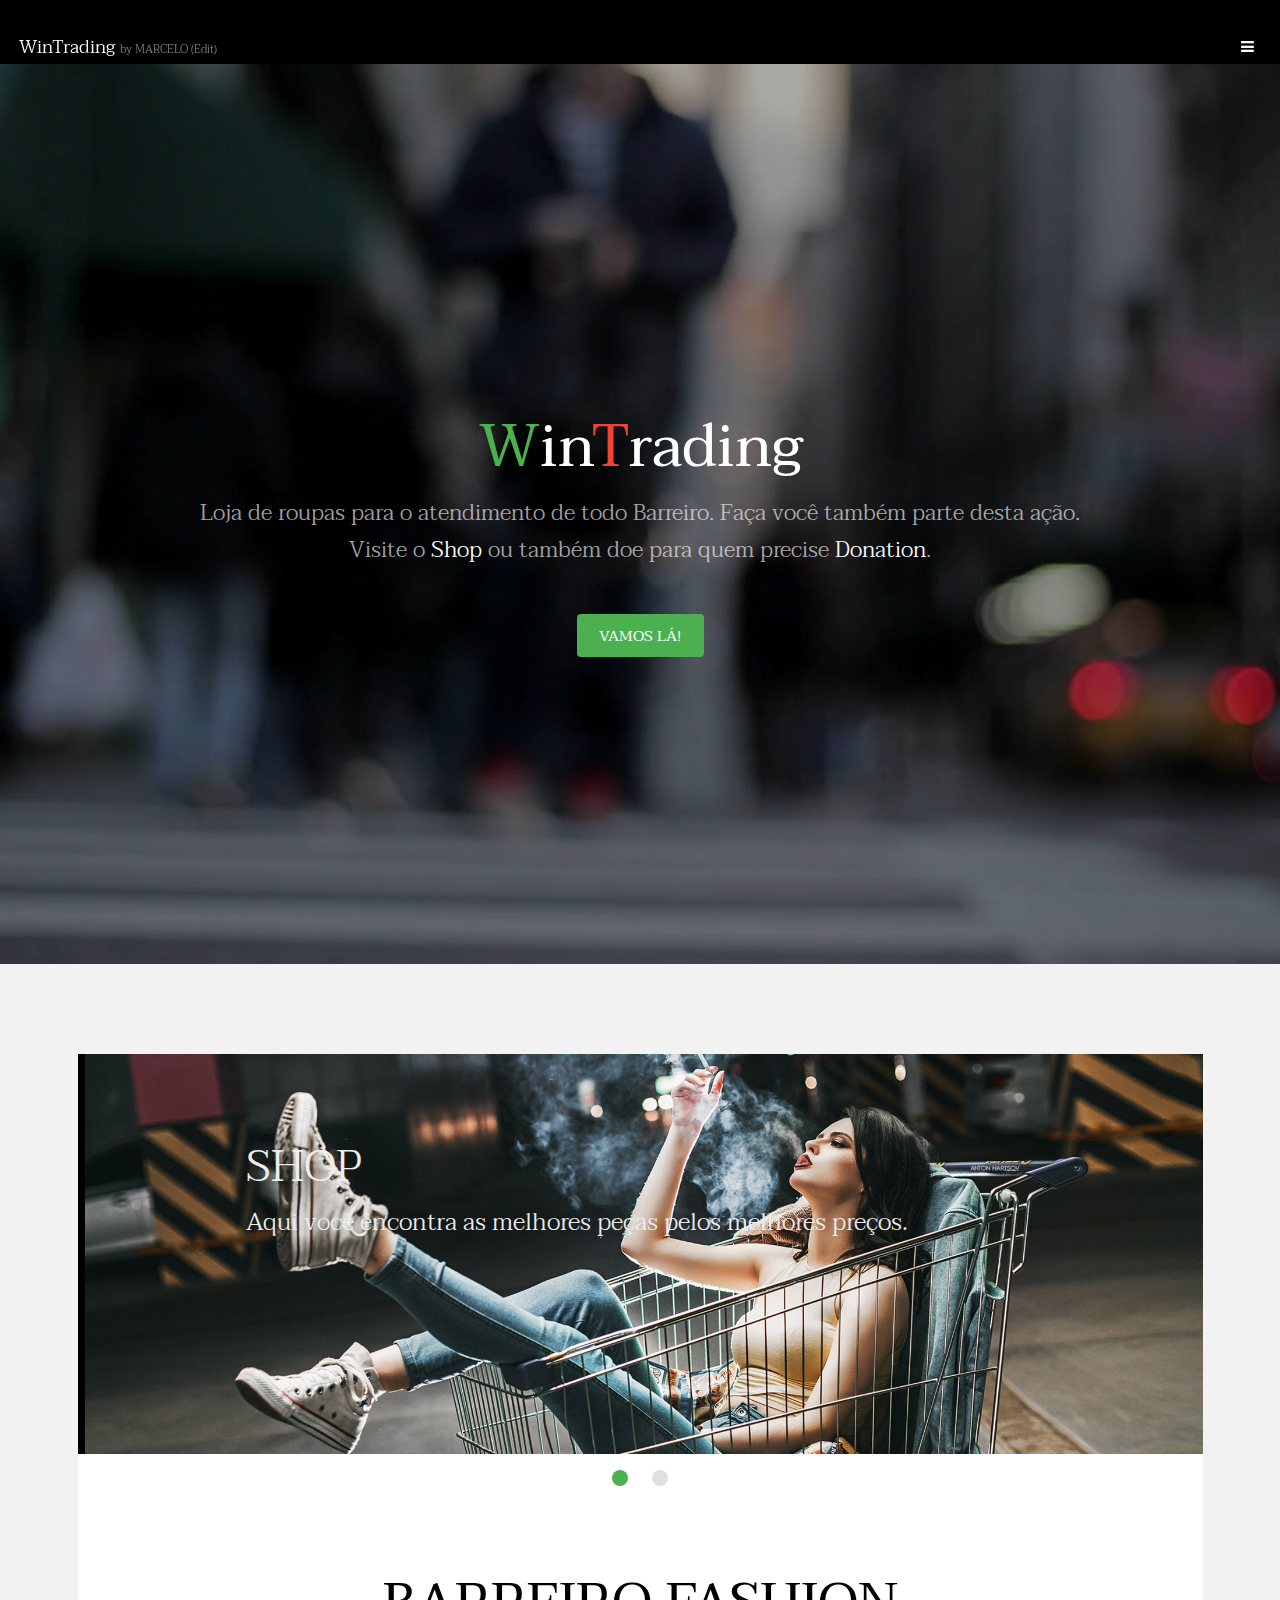
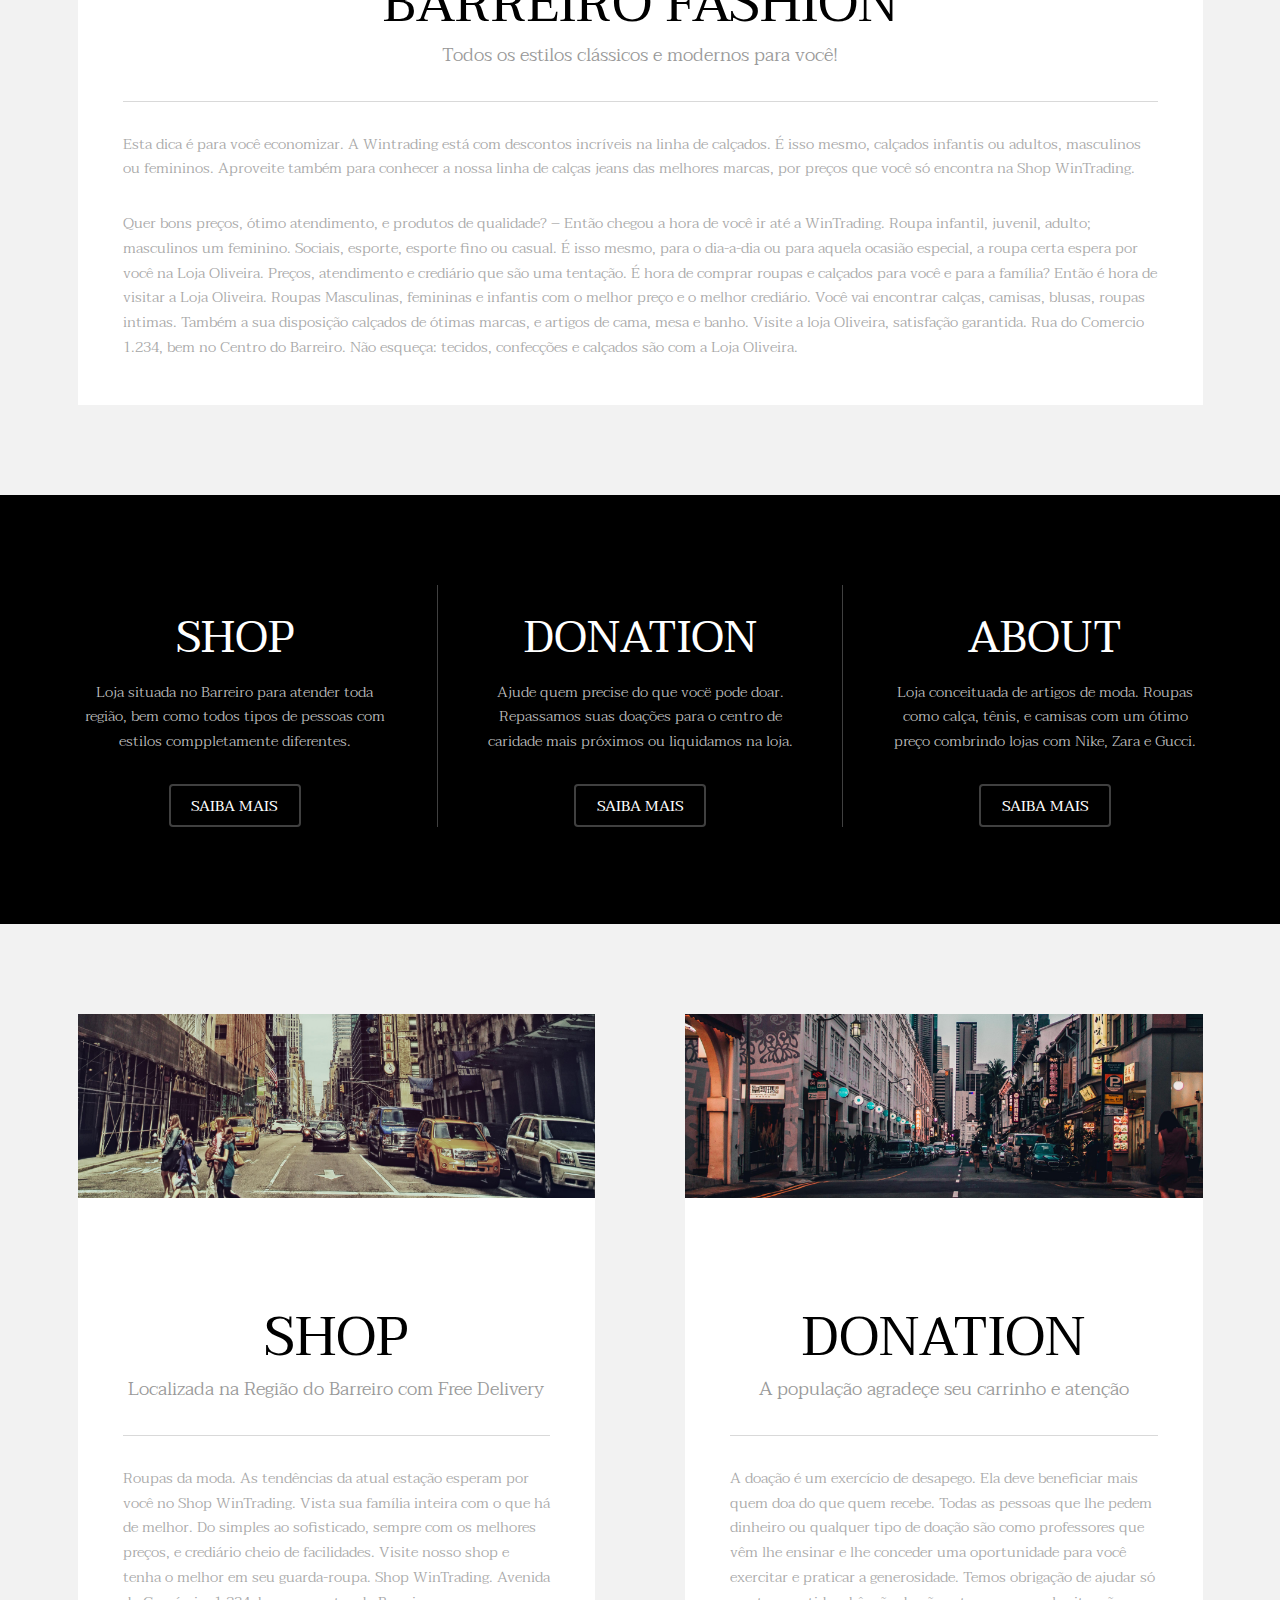
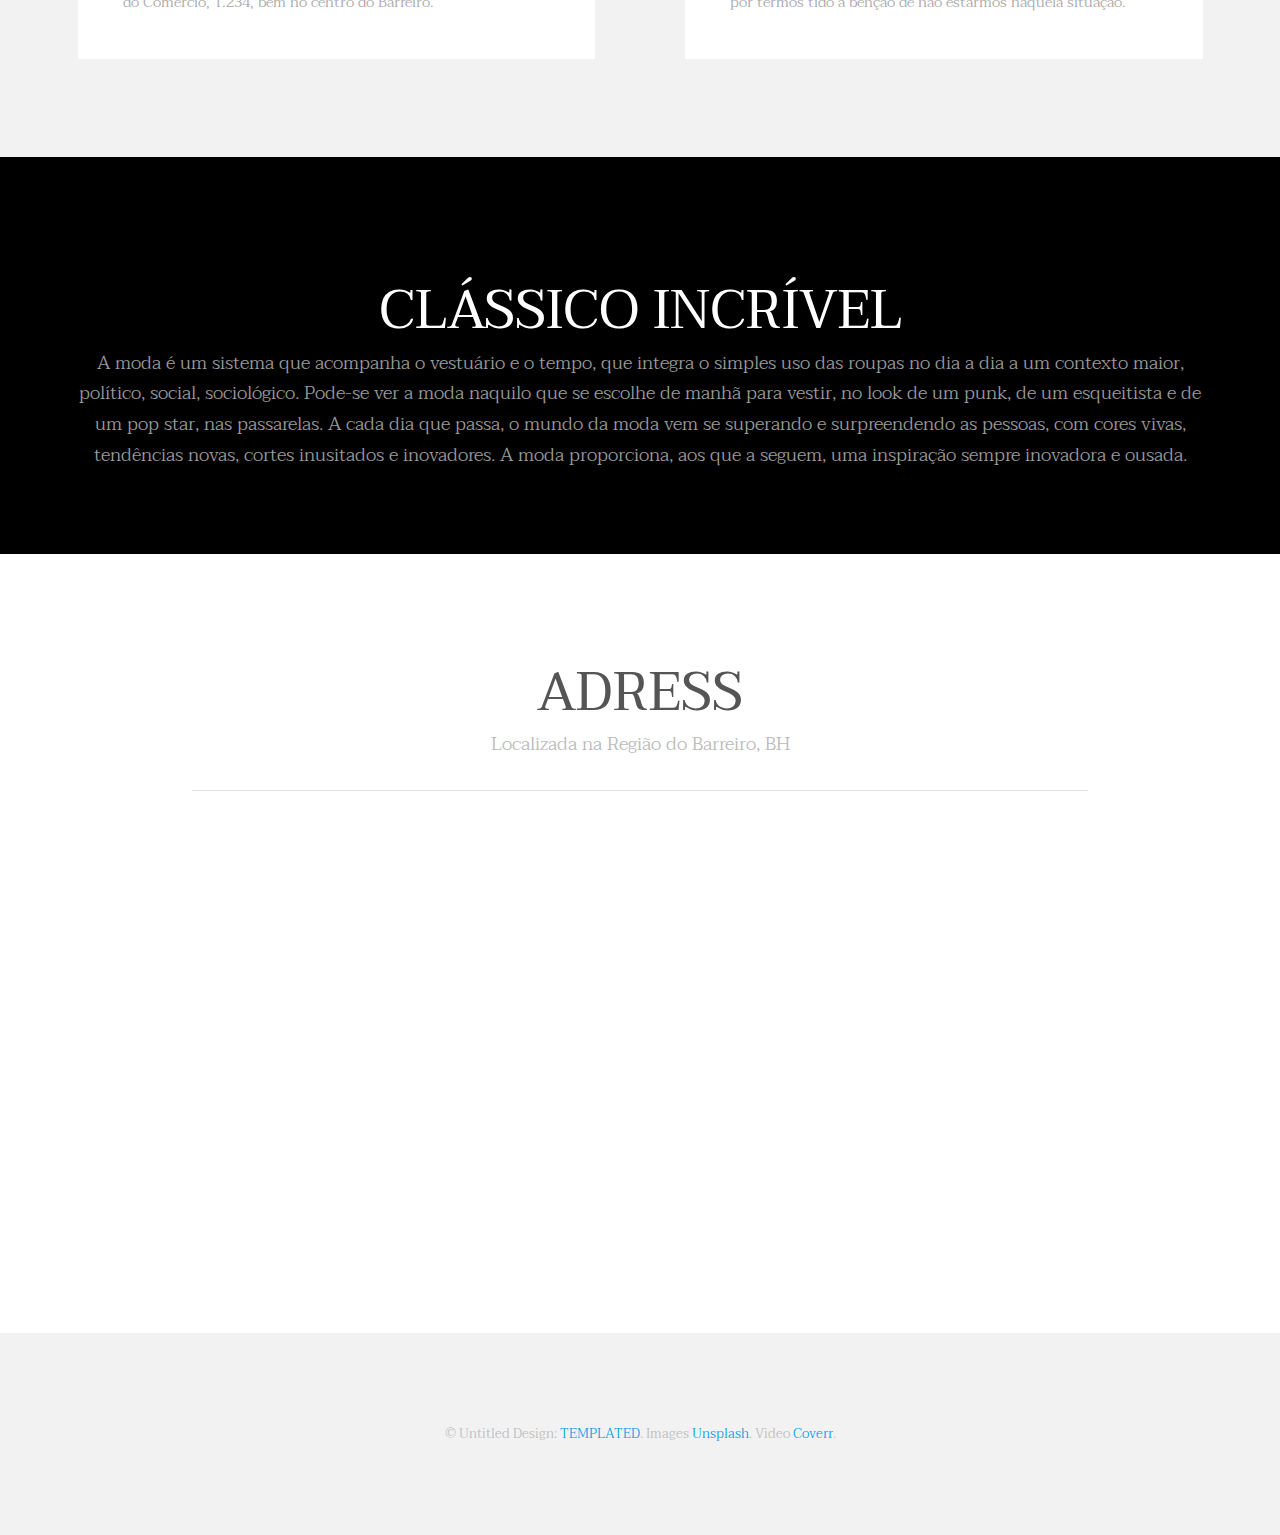
<file: index.html>
<!DOCTYPE HTML>
<!--
	Transitive by TEMPLATED
	templated.co @templatedco
	Released for free under the Creative Commons Attribution 3.0 license (templated.co/license)
-->
<html>

<head>
	<title>WinTrading</title>
	<meta charset="utf-8" />
	<meta name="viewport" content="width=device-width, initial-scale=1" />
	<link rel="stylesheet" href="assets/css/main.css" />
	<link rel="stylesheet" href="materialize/css/materialize.css" />

</head>

<body>

	<!-- Header -->
	<header id="header" class="alt">
		<div class="logo"><a href="index.html">WinTrading <span>by MARCELO (Edit)</span></a></div>
		<a href="#menu" data-target="slide-out" class="sidenav-trigger"><span></span></a>
	</header>

	<!-- Nav -->
	<nav id="" class="black">
		<ul id="menu" class="sidenav">
			<li><a href="index.html" class="waves-effect waves-light"><span
						class="light white-text text-lighten-3">Home</span></a></li>
			<li>
				<div class="divider"></div>
			</li>
			<li><a href="contact.html" class="waves-effect waves-light"><span
						class="light white-text text-lighten-3">Contact</span></a></li>
			<li>
				<div class="divider"></div>
			</li>
			<li><a href="about.html" class="waves-effect waves-light"><span
						class="light white-text text-lighten-3">About</span></a></li>

		</ul>
	</nav>

	<!-- Banner -->
	<!--
			To use a video as your background, set data-video to the name of your video without
			its extension (eg. images/banner). Your video must be available in both .mp4 and .webm
			formats to work correctly.
		-->
	<section id="banner" data-video="images/banner">
		<div class="inner">
			<h1><span class="green-text">W</span>in<span class="red-text">T</span>rading</h1>
			<p>Loja de roupas para o atendimento de todo Barreiro. Faça você também parte desta ação. <br /> Visite o <a
					href="shop.html">Shop </a> ou também doe para quem precise <a
					href="donation.html">Donation</a>.</p>
			<a href="#one" class="button special scrolly green waves-effect waves-light">Vamos lá!</a>
		</div>
	</section>

	<!-- One -->
	<section id="one" class="wrapper style2">
		<div class="inner">
			<div>
				<div class="box">
					<div class="images fit">
						<div class="slider">
							<ul class="slides">
								<li class="black">
									<a href="shop.html">
										<img src="images/s1.jpg" alt="">
										<div class="caption left-align">
											<h3 class="light grey-text text-lighten-3">Shop</h3>
											<h5 class="light grey-text text-lighten-3">Aqui você encontra as melhores
												peças
												pelos melhores
												preços.</h5>
										</div>
									</a>

								<li class="green">
									<a href="donation.html">
										<img src="images/s2.jpg"> <!-- random image -->
										<div class="caption right-align">
											<br>
											<h3 class="light grey-text text-lighten-3">Donation</h3>
											<h5 class="light grey-text text-lighten-3">Ajude seu próximo com doações.
											</h5>
										</div>
									</a>

								</li>
								</li>

							</ul>
						</div>
					</div>
					<div class="content">
						<header class="align-center">
							<h2>Barreiro Fashion</h2>
							<p>Todos os estilos clássicos e modernos para você!</p>
						</header>
						<hr />
						<p> Esta dica é para você economizar. A Wintrading está com descontos incríveis na linha de
							calçados. É isso mesmo, calçados infantis ou adultos, masculinos ou femininos. Aproveite
							também para conhecer a nossa linha de calças jeans das melhores marcas, por preços que você
							só encontra na Shop WinTrading.</p>
						<p>Quer bons preços, ótimo atendimento, e produtos de qualidade? – Então chegou a hora de você
							ir até a WinTrading. Roupa infantil, juvenil, adulto; masculinos um feminino. Sociais,
							esporte, esporte fino ou casual. É isso mesmo, para o dia-a-dia ou para aquela ocasião
							especial, a roupa certa espera por você na Loja Oliveira. Preços, atendimento e crediário
							que são uma tentação. É hora de comprar roupas e
							calçados para você e para a família? Então é hora de visitar a Loja Oliveira. Roupas
							Masculinas, femininas e infantis com o melhor preço e o melhor crediário. Você vai encontrar
							calças, camisas, blusas, roupas intimas. Também a sua disposição calçados de ótimas marcas,
							e artigos de cama, mesa e banho. Visite a loja Oliveira, satisfação garantida. Rua do
							Comercio 1.234, bem no Centro do Barreiro. Não esqueça: tecidos, confecções e calçados são
							com a
							Loja Oliveira.</p>
					</div>
				</div>
			</div>
		</div>
	</section>

	<!-- Two -->
	<section id="two" class="wrapper style3">
		<div class="inner">
			<div id="flexgrid">
				<div>
					<header>
						<h3>Shop</h3>
					</header>
					<p>Loja situada no Barreiro para atender toda região, bem como todos tipos de pessoas com estilos
						comppletamente diferentes. </p>
					<ul class="actions">
						<li><a href="shop.html" class="waves-effect waves-light button alt">Saiba Mais</a></li>
					</ul>
				</div>
				<div>
					<header>
						<h3>Donation</h3>
					</header>
					<p>Ajude quem precise do que vocë pode doar. Repassamos suas doações para o centro de caridade mais
						próximos ou liquidamos na loja.</p>
					<ul class="actions">
						<li><a href="donation.html" class="waves-effect waves-light button alt">Saiba mais</a></li>
					</ul>
				</div>
				<div>
					<header>
						<h3>About</h3>
					</header>
					<p>Loja conceituada de artigos de moda. Roupas como calça, tênis, e camisas com um ótimo preço
						combrindo lojas com Nike, Zara e Gucci.</p>
					<ul class="actions">
						<li><a href="about.html" class="waves-effect waves-light button alt">Saiba Mais</a></li>
					</ul>
				</div>
			</div>
		</div>
	</section>

	<!-- Three -->
	<section id="three" class="wrapper style2">
		<div class="inner">
			<div class="grid-style">

				<div>
					<div class="box">
						<div class="image fit">
							<img src="images/pic02.jpg" alt="" />
						</div>
						<div class="content">
							<header class="align-center">
								<h2>Shop </h2>
								<p>Localizada na Região do Barreiro com Free Delivery </p>
							</header>
							<hr />
							<p> Roupas da moda. As tendências da atual estação esperam por você no Shop WinTrading.
								Vista
								sua família inteira com o que há de melhor. Do simples ao sofisticado, sempre com os
								melhores preços, e crediário cheio de facilidades. Visite nosso shop e tenha o melhor em
								seu guarda-roupa. Shop WinTrading. Avenida do Comércio, 1.234, bem no centro do
								Barreiro.
							</p>
						</div>
					</div>
				</div>

				<div>
					<div class="box">
						<div class="image fit">
							<img src="images/pic03.jpg" alt="" />
						</div>
						<div class="content">
							<header class="align-center">
								<h2>Donation</h2>
								<p>A população agradeçe seu carrinho e atenção </p>
							</header>
							<hr />
							<p> A doação é um exercício de desapego. Ela deve beneficiar mais quem doa do que quem
								recebe. Todas as pessoas que lhe pedem dinheiro ou qualquer tipo de doação são como
								professores que vêm lhe ensinar e lhe conceder uma oportunidade para você exercitar e
								praticar a generosidade. Temos obrigação de ajudar só por termos tido a bênção de
								não estarmos naquela situação.</p>
						</div>
					</div>
				</div>

			</div>
		</div>
	</section>

	<!-- Four -->
	<section id="four" class="wrapper style3">
		<div class="inner">

			<header class="align-center">
				<h2>clássico incrível</h2>
				<p>A moda é um sistema que acompanha o vestuário e o tempo, que integra o simples uso das roupas no dia
					a dia a um contexto maior, político, social, sociológico. Pode-se ver a moda naquilo que se escolhe
					de manhã para vestir, no look de um punk, de um esqueitista e de um pop star, nas passarelas. A cada
					dia que passa, o mundo da moda vem se superando e surpreendendo as pessoas, com cores vivas,
					tendências novas, cortes inusitados e inovadores. A moda proporciona, aos que a seguem, uma
					inspiração sempre inovadora e ousada.</p>
			</header>

		</div>
	</section>
	<br><br><br>
	<div class="">

		<div class="">
			<div>
				<div class="container">
					<div class="content">
						<header class="align-center">
							<h2>Adress </h2>
							<p>Localizada na Região do Barreiro, BH</p>
						</header>
						<hr />
					</div>
				</div>

				<div class="box">
					<br>
					<iframe
						src="https://www.google.com/maps/embed?pb=!1m18!1m12!1m3!1d3749.815272568555!2d-44.02315648516351!3d-19.97426948657894!2m3!1f0!2f0!3f0!3m2!1i1024!2i768!4f13.1!3m3!1m2!1s0xa6be09f5064fd1%3A0xdd2d6d6e1d56cbe5!2sUna+-+Campus+Barreiro!5e0!3m2!1spt-BR!2sbr!4v1561312240757!5m2!1spt-BR!2sbr"
						width="1583" height="450" frameborder="0" style="border:0" allowfullscreen class="hide-on-small-only"></iframe>
					<iframe
						src="https://www.google.com/maps/embed?pb=!1m18!1m12!1m3!1d3749.815272568555!2d-44.02315648516351!3d-19.97426948657894!2m3!1f0!2f0!3f0!3m2!1i1024!2i768!4f13.1!3m3!1m2!1s0xa6be09f5064fd1%3A0xdd2d6d6e1d56cbe5!2sUna+-+Campus+Barreiro!5e0!3m2!1spt-BR!2sbr!4v1561312240757!5m2!1spt-BR!2sbr"
						width="400" height="450" frameborder="0" style="border:0" allowfullscreen class="hide-on-med-and-up"></iframe>
					</div>
			</div>
		</div>

		<!-- Footer -->
		<footer id="footer" class="wrapper">
			<div class="inner">

				<div class="copyright">
					&copy; Untitled Design: <a href="https://templated.co/">TEMPLATED</a>. Images <a
						href="https://unsplash.com/">Unsplash</a>. Video <a href="http://coverr.co/">Coverr</a>.
				</div>
			</div>
		</footer>

		<!-- Scripts -->

		<script src="assets/js/jquery.min.js"></script>
		<script src="assets/js/jquery.scrolly.min.js"></script>
		<script src="assets/js/jquery.scrollex.min.js"></script>
		<script src="assets/js/skel.min.js"></script>
		<script src="assets/js/util.js"></script>
		<script src="assets/js/main.js"></script>
		<!-- Materialize  JS-->
		<script src="materialize/js/materialize.js"></script>
		<!-- Slide do Materialize  -->
		<script>
			$(document).ready(function () {
				$('.slider').slider();
			});
		</script>

		<script>
			// Sidenav

			$(document).ready(function () {
				$('.sidenav').sidenav({
					edge: 'right',
					draggable: true
				});
			});
		</script>

</body>

</html>
</file>
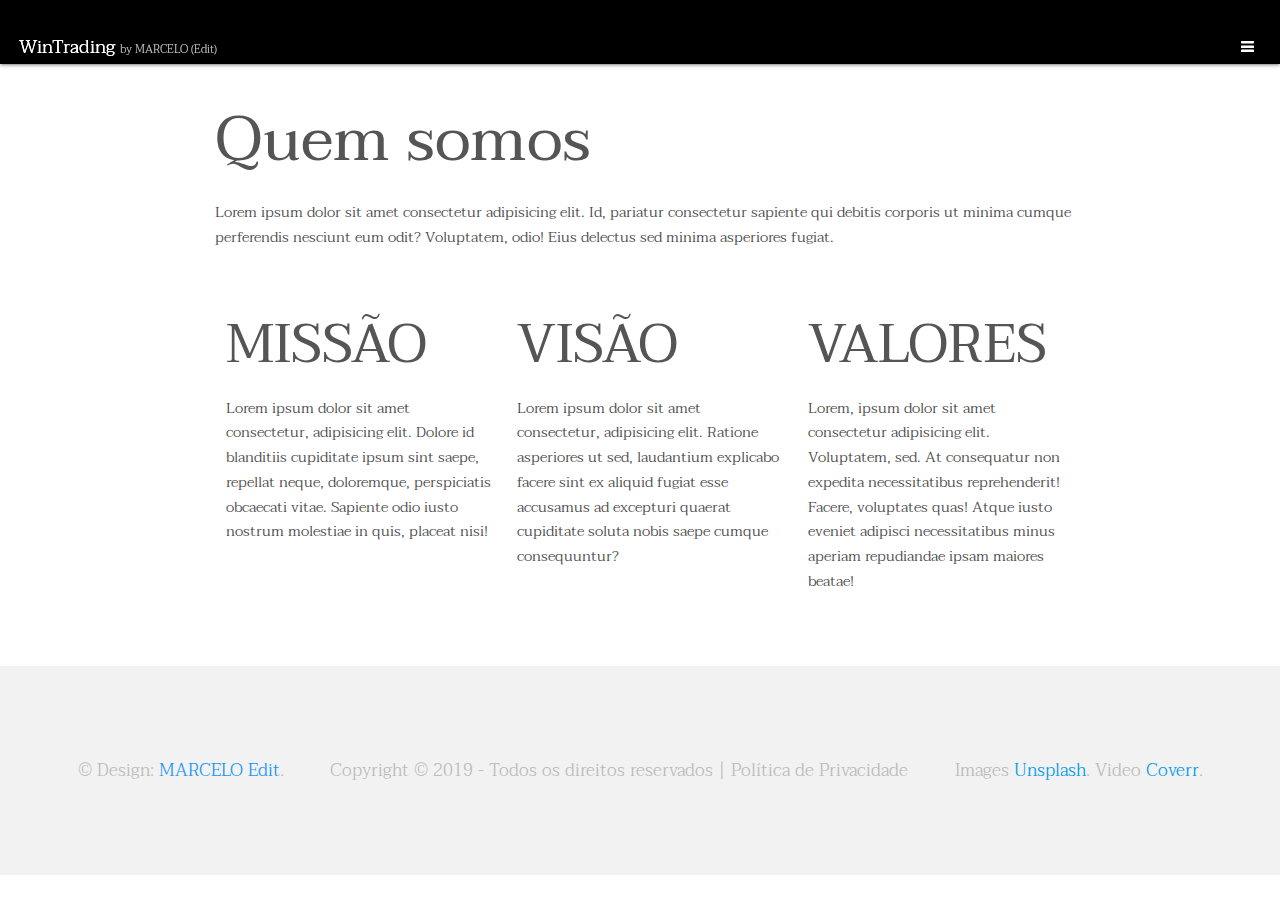
<file: about.html>
<!DOCTYPE html>
<html lang="en">

<head>
    <meta charset="UTF-8">
    <meta name="viewport" content="width=device-width, initial-scale=1.0">
    <meta http-equiv="X-UA-Compatible" content="ie=edge">
    <title>WinTrading</title>
    <link rel="stylesheet" href="assets/css/main.css" />
    <link rel="stylesheet" href="assets/css/index.css">
    <link rel="stylesheet" href="materialize/css/materialize.css" />
    <link rel="stylesheet" href="assets/css/about.css">
</head>

<body>
    <!-- Header -->
    <header id="header" class="alt">
        <div class="logo"><a href="index.html">WinTrading <span>by MARCELO (Edit)</span></a></div>
        <a href="#menu" data-target="slide-out" class="sidenav-trigger toggle"><span></span></a>
    </header>

    <!-- Header -->
    <header id="header" class="alt">
        <div class="logo"><a href="index.html">WinTrading <span>by MARCELO (Edit)</span></a></div>
        <a href="#menu" data-target="slide-out" class="sidenav-trigger toggle"><span></span></a>
    </header>

    <!-- Nav -->
    <nav id="" class="black">
        <ul id="menu" class="sidenav">
            <li><a href="index.html" class="waves-effect waves-light"><span
                        class="light white-text text-lighten-3">Home</span></a></li>
            <li>
                <div class="divider"></div>
            </li>
            <li><a href="contact.html" class="waves-effect waves-light"><span
                        class="light white-text text-lighten-3">Contact</span></a></li>
            <li>
                <div class="divider"></div>
            </li>
            <li><a href="about.html" class="waves-effect waves-light"><span
                        class="light white-text text-lighten-3">About</span></a></li>

        </ul>
    </nav>

   <article>
        <div class="container">
            <div class="row">
                <h1>Quem somos</h1>
                <p>Lorem ipsum dolor sit amet consectetur adipisicing elit. Id, pariatur consectetur sapiente qui
                    debitis corporis ut minima cumque perferendis nesciunt eum odit? Voluptatem, odio! Eius delectus sed
                    minima asperiores fugiat.</p>

                <div class="row triade">
                    <div class="col s12 l4">
                        <h2>Missão</h2>
                        <p>Lorem ipsum dolor sit amet consectetur, adipisicing elit. Dolore id blanditiis cupiditate
                            ipsum sint saepe, repellat neque, doloremque, perspiciatis obcaecati vitae. Sapiente
                            odio iusto nostrum molestiae in quis, placeat nisi!</p>
                    </div>
                    <div class="col s12 l4">
                        <h2>Visão</h2>
                        <p>Lorem ipsum dolor sit amet consectetur, adipisicing elit. Ratione asperiores ut sed,
                            laudantium explicabo facere sint ex aliquid fugiat esse accusamus ad excepturi quaerat
                            cupiditate soluta nobis saepe cumque consequuntur?</p>
                    </div>
                    <div class="col s12 l4">
                        <h2>Valores</h2>
                        <p>Lorem, ipsum dolor sit amet consectetur adipisicing elit. Voluptatem, sed. At consequatur
                            non expedita necessitatibus reprehenderit! Facere, voluptates quas! Atque iusto eveniet
                            adipisci necessitatibus minus aperiam repudiandae ipsam maiores beatae!</p>
                    </div>
                </div>
            </div>
        </div>
    </article>
    <!-- Footer -->
    <footer id="footer" class="wrapper">
        <div class="inner">

            <div class="copyright">
                <div>&copy; Design: <a href="#" class="blue-text">MARCELO Edit</a>.</div>
                <div>Copyright © 2019 - Todos os direitos reservados | Política de Privacidade</div>
                <div>Images <a href="https://unsplash.com/">Unsplash</a>. Video <a href="http://coverr.co/">Coverr</a>.
                </div>

            </div>
        </div>
    </footer>


    <!-- Scripts -->

    <script src="assets/js/jquery.min.js"></script>
    <script src="assets/js/jquery.scrolly.min.js"></script>
    <script src="assets/js/jquery.scrollex.min.js"></script>
    <script src="assets/js/skel.min.js"></script>
    <script src="assets/js/util.js"></script>
    <script src="assets/js/main.js"></script>
    <!-- Materialize  JS-->
    <script src="materialize/js/materialize.js"></script>
    <script>
        // Sidenav

        $(document).ready(function () {
            $('.sidenav').sidenav({
                edge: 'right',
                draggable: true
            });
        });
    </script>
</body>

</html>
</file>
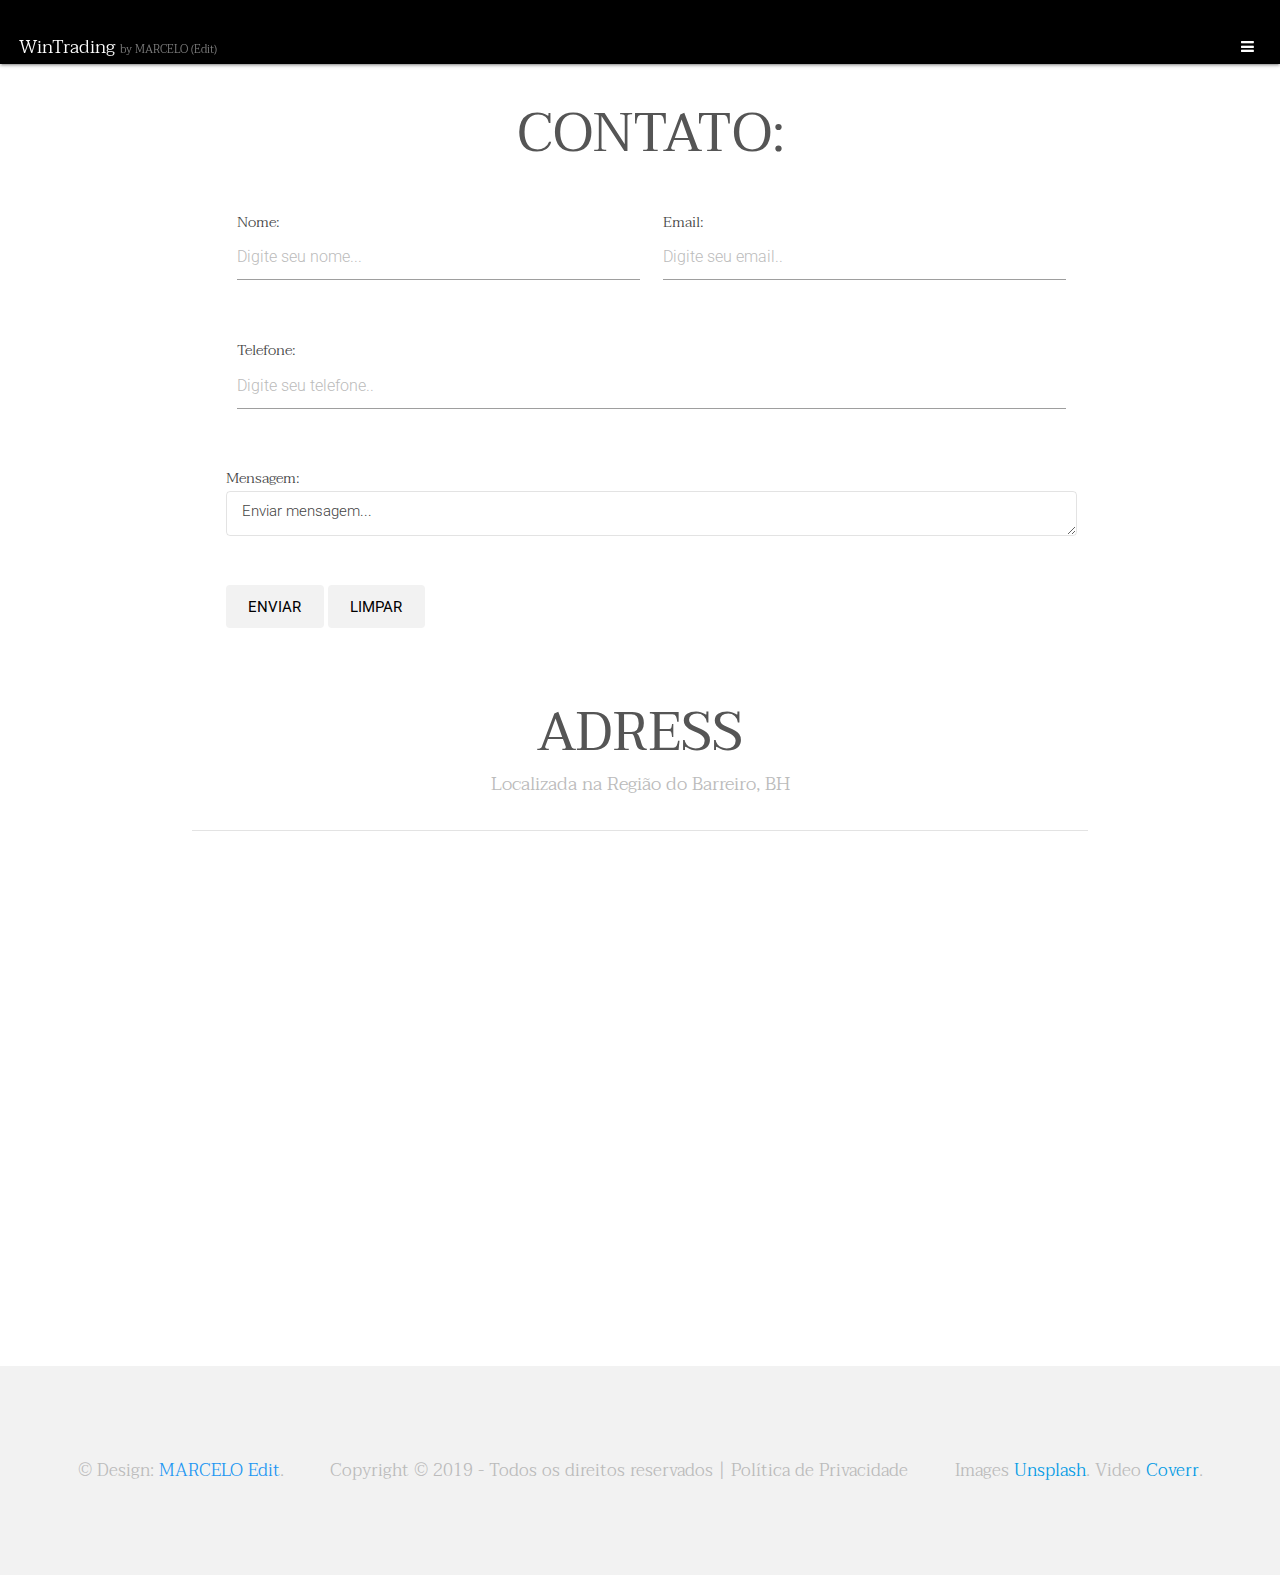
<file: contact.html>
<html lang="en">

<head>
    <meta charset="UTF-8">
    <meta name="viewport" content="width=device-width, initial-scale=1.0">
    <meta http-equiv="X-UA-Compatible" content="ie=edge">
    <title>WinTrading</title>
    <link href="https://fonts.googleapis.com/css?family=Roboto:100,300" rel="stylesheet">
    <link rel="stylesheet" href="assets/css/main.css" />
    <link rel="stylesheet" href="assets/css/index.css">
    <link rel="stylesheet" href="materialize/css/materialize.css" />
</head>

<body>
    <!-- Header -->
    <header id="header" class="alt">
        <div class="logo"><a href="index.html">WinTrading <span>by MARCELO (Edit)</span></a></div>
        <a href="#menu" data-target="slide-out" class="sidenav-trigger toggle"><span></span></a>
    </header>

    <!-- Nav -->
    <nav id="" class="black">
        <ul id="menu" class="sidenav">
            <li><a href="index.html" class="waves-effect waves-light"><span
                        class="light white-text text-lighten-3">Home</span></a></li>
            <li>
                <div class="divider"></div>
            </li>
            <li><a href="contact.html" class="waves-effect waves-light"><span
                        class="light white-text text-lighten-3">Contact</span></a></li>
            <li>
                <div class="divider"></div>
            </li>
            <li><a href="about.html" class="waves-effect waves-light"><span
                        class="light white-text text-lighten-3">About</span></a></li>

        </ul>
    </nav>
    <article>

        <div class="container">
            <div class="row">
                <form action="">
                    <fieldset class="">
                        <h2 class="center">contato:</h2>
                        <br>
                        <div class="col s12 l6">
                            Nome:<br>
                            <input type="text" placeholder="Digite seu nome...">
                            <br> <br>
                        </div>
                        <div class="col s12 l6">

                            Email:<br>
                            <input type="email" placeholder="Digite seu email..">
                            <br><br>
                        </div>
                        <div class="col s12 m12">Telefone:<br>
                            <input type="text" placeholder="Digite seu telefone..">
                            <br><br>
                        </div>

                        Mensagem: <br>
                        <textarea rows="25" cols="250">Enviar mensagem...</textarea> <br><br>
                        <input type="submit" value="Enviar">
                        <input type="submit" value="Limpar">
                    </fieldset>
                </form>

            </div>
        </div>
    </article>
    <div class="">
        <div>
            <div class="container">
                <div class="content">
                    <header class="align-center">
                        <h2>Adress </h2>
                        <p>Localizada na Região do Barreiro, BH</p>
                    </header>
                    <hr />
                </div>
            </div>

            <div class="box">
                <br>
                <iframe
                    src="https://www.google.com/maps/embed?pb=!1m18!1m12!1m3!1d3749.815272568555!2d-44.02315648516351!3d-19.97426948657894!2m3!1f0!2f0!3f0!3m2!1i1024!2i768!4f13.1!3m3!1m2!1s0xa6be09f5064fd1%3A0xdd2d6d6e1d56cbe5!2sUna+-+Campus+Barreiro!5e0!3m2!1spt-BR!2sbr!4v1561312240757!5m2!1spt-BR!2sbr"
                    width="1583" height="450" frameborder="0" style="border:0" allowfullscreen
                    class="hide-on-small-only"></iframe>
                <!-- mapa2 é o mapa do celular
							Altura ajustada na folha de estilo index.css -->
                <iframe id="mapa2"
                    src="https://www.google.com/maps/embed?pb=!1m18!1m12!1m3!1d3749.815272568555!2d-44.02315648516351!3d-19.97426948657894!2m3!1f0!2f0!3f0!3m2!1i1024!2i768!4f13.1!3m3!1m2!1s0xa6be09f5064fd1%3A0xdd2d6d6e1d56cbe5!2sUna+-+Campus+Barreiro!5e0!3m2!1spt-BR!2sbr!4v1561312240757!5m2!1spt-BR!2sbr"
                    width="" height="450" frameborder="0" style="border:0" allowfullscreen
                    class="hide-on-med-and-up"></iframe>
            </div>
        </div>
    </div>

    <footer id="footer" class="wrapper">
        <div class="inner">

            <div class="copyright">
                <div>&copy; Design: <a href="#" class="blue-text">MARCELO Edit</a>.</div>
                <div>Copyright © 2019 - Todos os direitos reservados | Política de Privacidade</div>
                <div>Images <a href="https://unsplash.com/">Unsplash</a>. Video <a href="http://coverr.co/">Coverr</a>.
                </div>

            </div>
        </div>
    </footer>

    <!-- Scripts -->

    <script src="assets/js/jquery.min.js"></script>
    <script src="assets/js/jquery.scrolly.min.js"></script>
    <script src="assets/js/jquery.scrollex.min.js"></script>
    <script src="assets/js/skel.min.js"></script>
    <script src="assets/js/util.js"></script>
    <script src="assets/js/main.js"></script>
    <!-- Materialize  JS-->
    <script src="materialize/js/materialize.js"></script>


    <script>
        // Sidenav

        $(document).ready(function () {
            $('.sidenav').sidenav({
                edge: 'right',
                draggable: true
            });
        });
    </script>
</file>
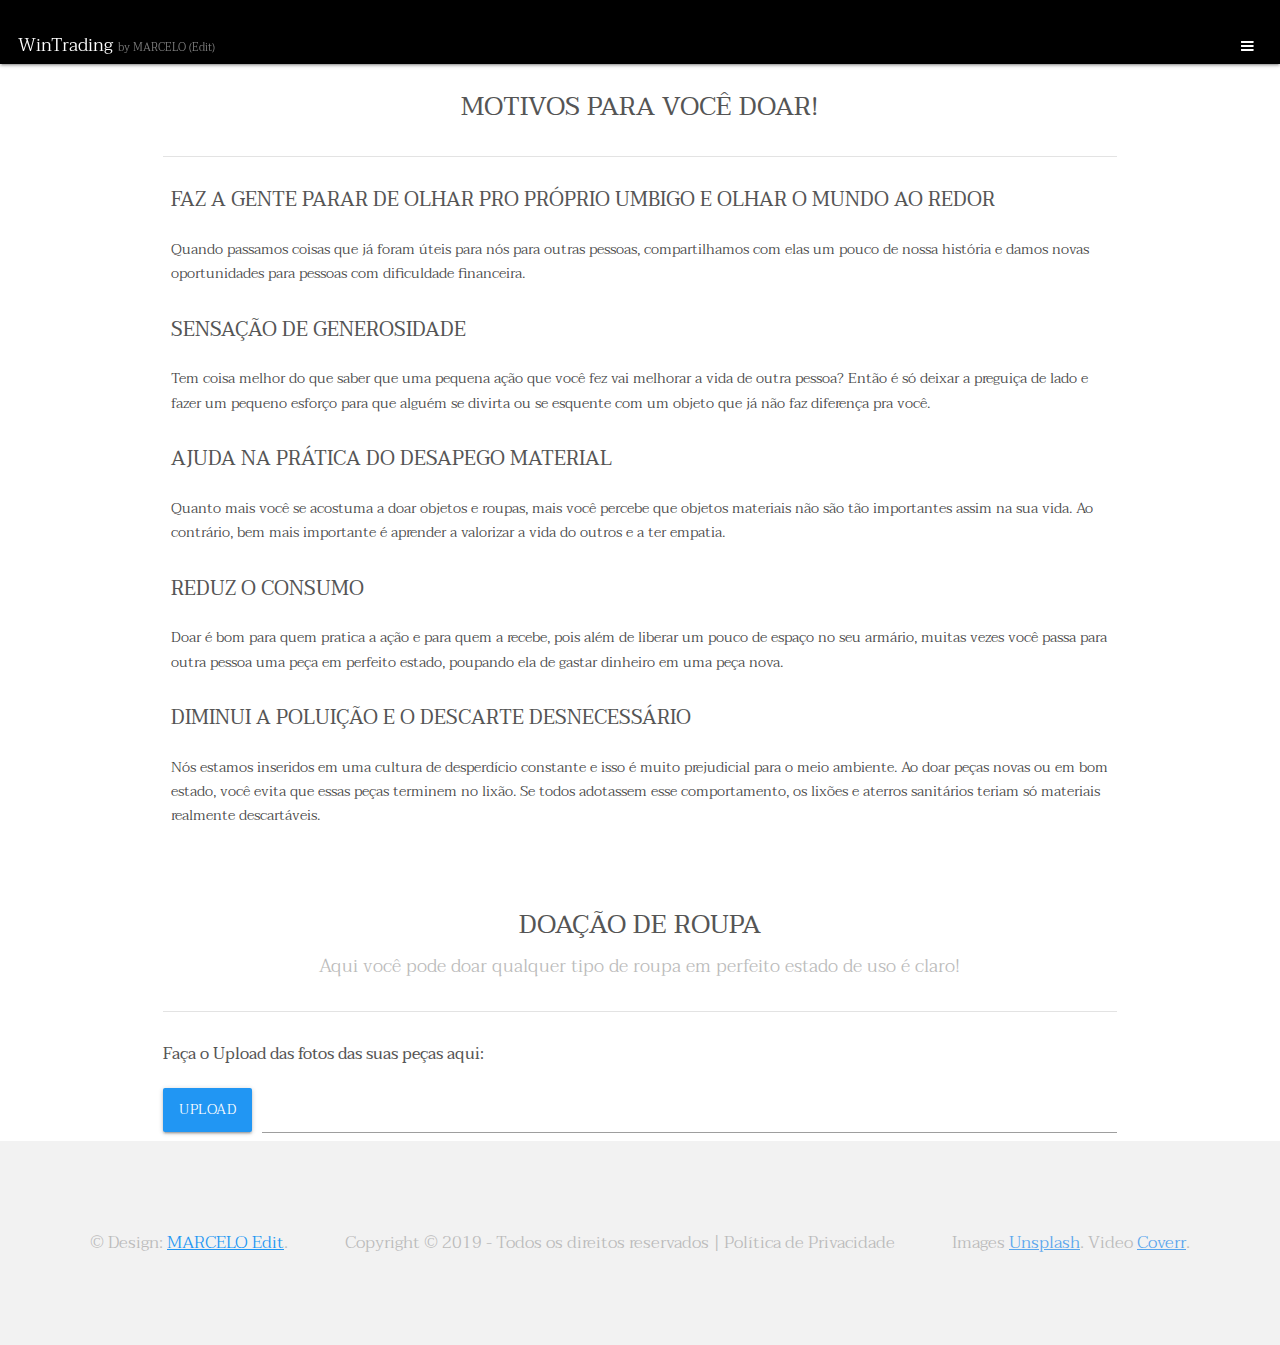
<file: donation.html>
<!DOCTYPE html>
<html lang="en">

<head>
    <meta charset="UTF-8">
    <meta name="viewport" content="width=device-width, initial-scale=1.0">
    <meta http-equiv="X-UA-Compatible" content="ie=edge">
    <link rel="stylesheet" href="assets/css/index.css">
    <link rel="stylesheet" href="assets/css/donation.css">
    <link rel="stylesheet" href="materialize/css/materialize.css" />
    <link rel="stylesheet" href="assets/css/main.css" />
    <title>WinTrading</title>
</head>

<body>
    <!-- Header -->
    <header id="header" class="alt">
        <div class="logo"><a href="index.html">WinTrading <span>by MARCELO (Edit)</span></a></div>
        <a href="#menu" data-target="slide-out" class="sidenav-trigger toggle"><span></span></a>
    </header>

    <!-- Nav -->
    <nav id="" class="black">
        <ul id="menu" class="sidenav">
            <li><a href="index.html" class="waves-effect waves-light"><span
                        class="light white-text text-lighten-3">Home</span></a></li>
            <li>
                <div class="divider"></div>
            </li>
            <li><a href="contact.html" class="waves-effect waves-light"><span
                        class="light white-text text-lighten-3">Contact</span></a></li>
            <li>
                <div class="divider"></div>
            </li>
            <li><a href="about.html" class="waves-effect waves-light"><span
                        class="light white-text text-lighten-3">About</span></a></li>

        </ul>
    </nav>
    <br>
    <!--Article  -->
    <article>
        <div class="container">
            <div class="row">
                <div class="content">
                    <ul>
                        <h2 class="align-center">Motivos para você doar!</h2>
                        <hr>
                        <li>
                            <h3>Faz a gente parar de olhar pro próprio umbigo e olhar o mundo ao redor</h3>
                            <p>Quando passamos coisas que já foram úteis para nós para outras pessoas, compartilhamos
                                com elas um pouco de nossa história e damos novas oportunidades para pessoas com
                                dificuldade financeira.</p>
                        </li>
                        <li>
                            <h3>Sensação de generosidade</h3>
                            <p>Tem coisa melhor do que saber que uma pequena ação que você fez vai melhorar a vida de
                                outra pessoa? Então é só deixar a preguiça de lado e fazer um pequeno esforço para que
                                alguém se divirta ou se esquente com um objeto que já não faz diferença pra você.</p>
                        </li>
                        <li>
                            <h3>Ajuda na prática do desapego material</h3>
                            <p>Quanto mais você se acostuma a doar objetos e roupas, mais você percebe que objetos
                                materiais não são tão importantes assim na sua vida. Ao contrário, bem mais importante é
                                aprender a valorizar a vida do outros e a ter empatia.</p>
                        </li>
                        <li>
                            <h3>Reduz o consumo</h3>
                            <p>Doar é bom para quem pratica a ação e para quem a recebe, pois além de liberar um pouco
                                de espaço no seu armário, muitas vezes você passa para outra pessoa uma peça em perfeito
                                estado, poupando ela de gastar dinheiro em uma peça nova.</p>
                        </li>
                        <li>
                            <h3>Diminui a poluição e o descarte desnecessário</h3>
                            <p>Nós estamos inseridos em uma cultura de desperdício constante e isso é muito prejudicial
                                para o meio ambiente. Ao doar peças novas ou em bom estado, você evita que essas peças
                                terminem no lixão. Se todos adotassem esse comportamento, os lixões e aterros sanitários
                                teriam só materiais realmente descartáveis.</p>
                        </li>
                    </ul>
                </div>
            </div>
        </div>
        <br><br>
        <div class="container col s12 m12 l12">
            <div class="">
                <div class="content">
                    <header class="align-center">
                        <h2>doação de roupa</h2>
                        <p>Aqui você pode doar qualquer tipo de roupa em perfeito estado de uso é claro!</p>
                        <hr>
                    </header>
                </div>
            </div>
        </div>
        <div class="container">
            <div class="">
                <h4>Faça o Upload das fotos das suas peças aqui:</h4>
                <div class="file-field input-filed">
                    <div class="btn blue waves-effect waves-light">
                        <span>Upload</span>
                        <input multiple accept="image/png, image/jpeg" type="file"></div>
                    <div class="file-path-wrapper"><input class="file-path validate" type="text"></div>
                    
                </div>
            </div>
        </div>
        </div>
    </article>

    <!-- Footer -->
    <footer id="footer" class="wrapper">
        <div class="inner">

            <div class="copyright">
                <div>&copy; Design: <a href="#" class="blue-text">MARCELO Edit</a>.</div>
                <div>Copyright © 2019 - Todos os direitos reservados | Política de Privacidade</div>
                <div>Images <a href="https://unsplash.com/">Unsplash</a>. Video <a href="http://coverr.co/">Coverr</a>.
                </div>

            </div>
        </div>
    </footer>

    <!-- Scripts -->

    <script src="assets/js/jquery.min.js"></script>
    <script src="assets/js/jquery.scrolly.min.js"></script>
    <script src="assets/js/jquery.scrollex.min.js"></script>
    <script src="assets/js/skel.min.js"></script>
    <script src="assets/js/util.js"></script>
    <script src="assets/js/main.js"></script>
    <!-- Materialize  JS-->
    <script src="materialize/js/materialize.js"></script>
    <script>
        // Sidenav

        $(document).ready(function () {
            $('.sidenav').sidenav({
                edge: 'right',
                draggable: true
            });
        });
    </script>

</body>

</html>
</file>
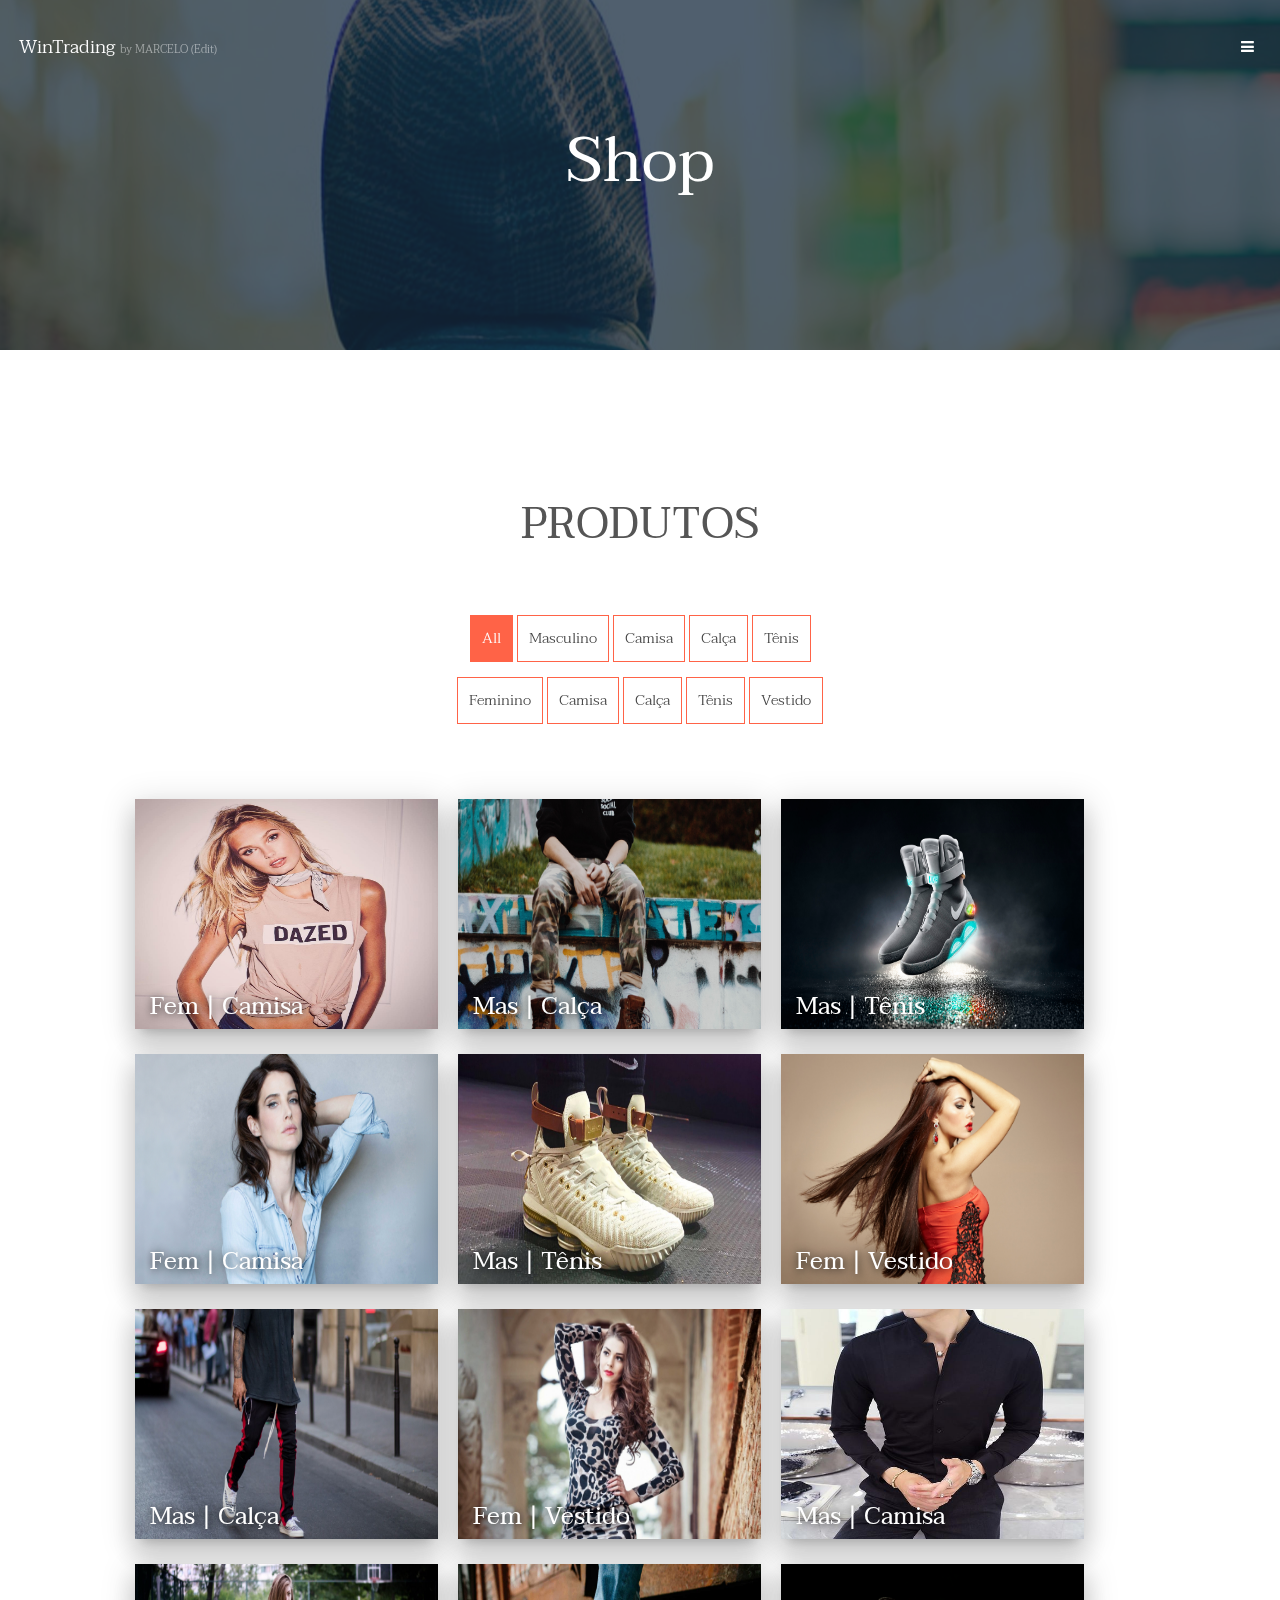
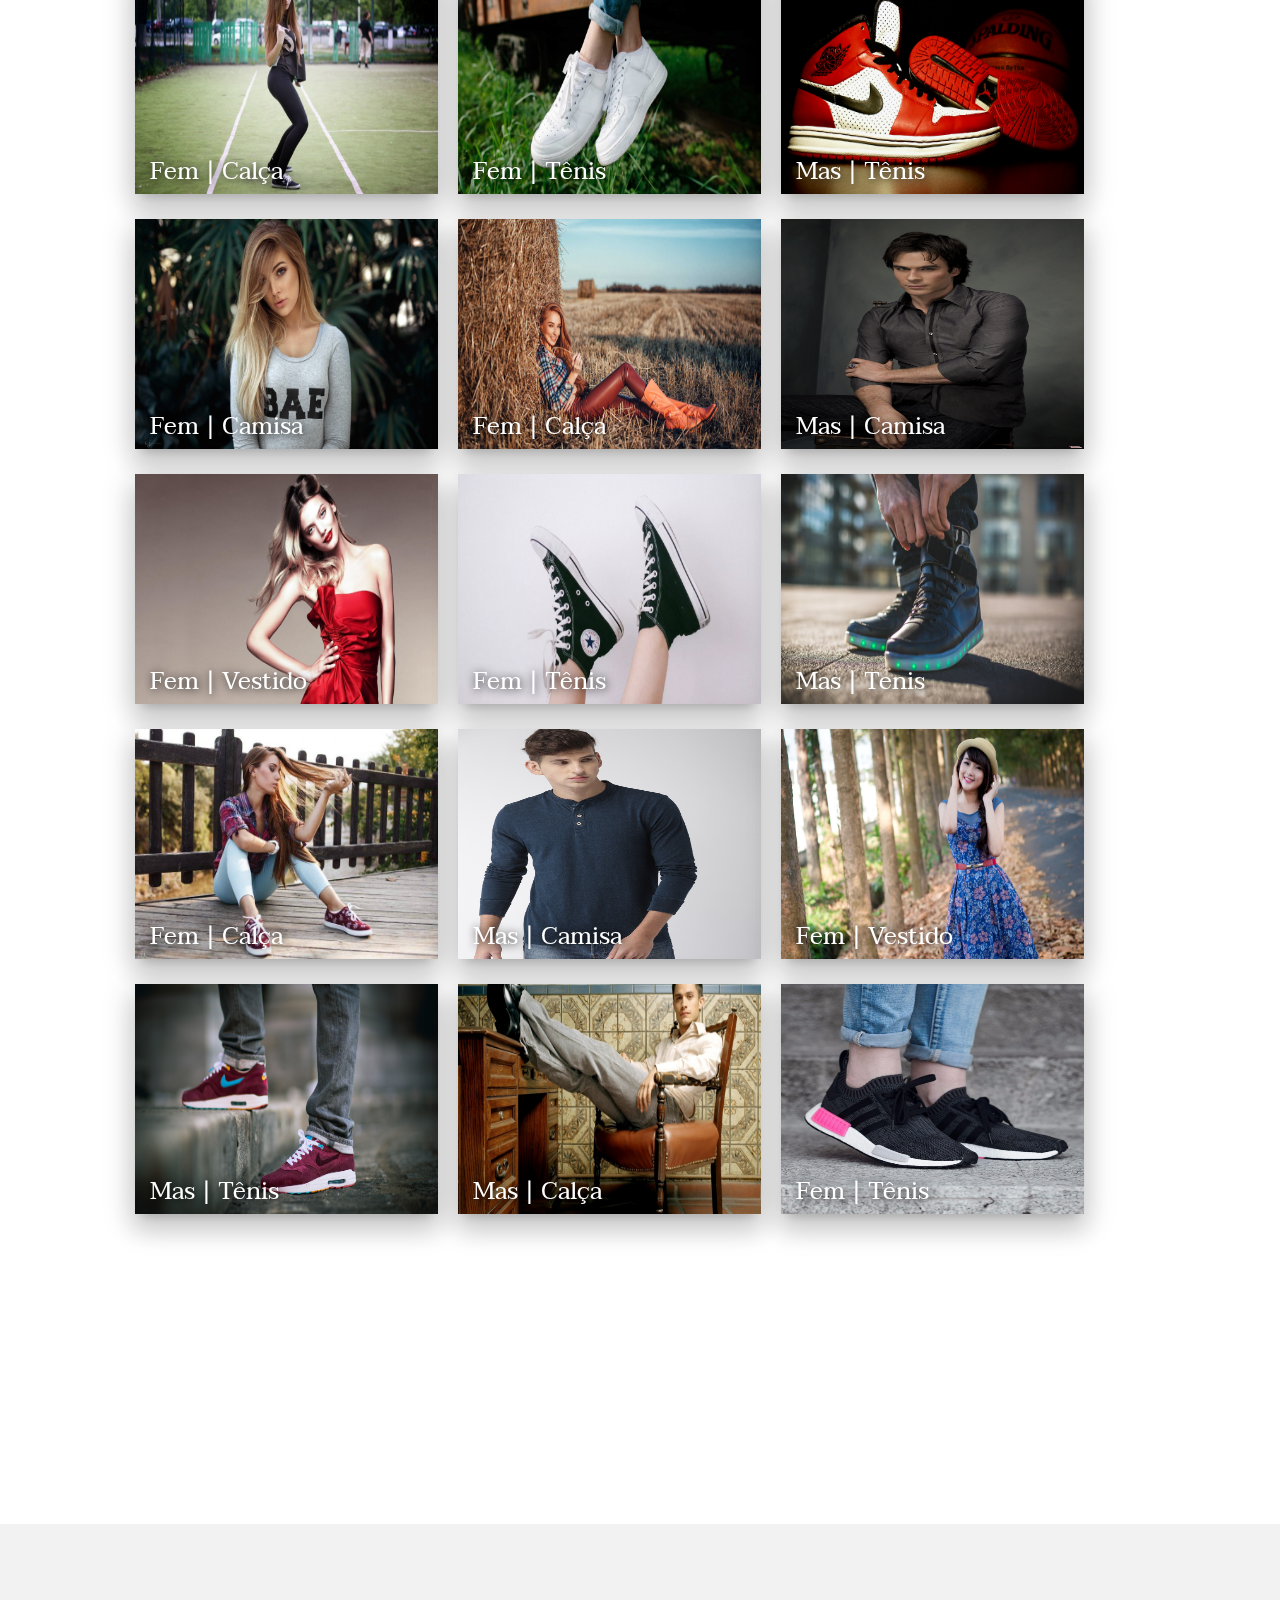
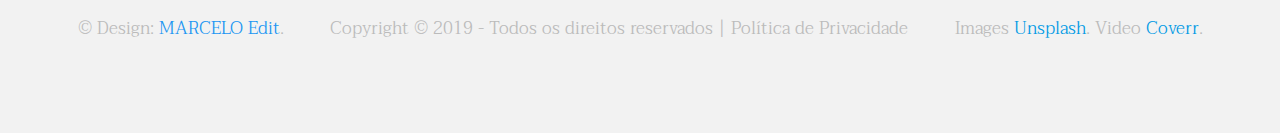
<file: shop.html>
<!DOCTYPE html>
<html lang="en">

<head>
    <meta charset="UTF-8">
    <meta name="viewport" content="width=device-width, initial-scale=1.0">
    <meta http-equiv="X-UA-Compatible" content="ie=edge">

    <link rel="stylesheet" href="assets/css/main.css" />
    <link rel="stylesheet" href="assets/css/index.css">
    <link rel="stylesheet" href="materialize/css/materialize.css" />
    <link rel="stylesheet" href="assets/css/shop.css">

    <title>WinTrading</title>
</head>

<body>
    <!-- Header -->
    <header id="header" class="alt">
        <div class="logo"><a href="index.html">WinTrading <span>by MARCELO (Edit)</span></a></div>
        <a href="#menu" data-target="slide-out" class="sidenav-trigger toggle"><span></span></a>
    </header>

    <!-- Nav -->
    <nav id="" class="hide">
        <ul id="menu" class="sidenav">
            <li><a href="index.html" class="waves-effect waves-light"><span
                        class="light white-text text-lighten-3">Home</span></a></li>
            <li>
                <div class="divider"></div>
            </li>
            <li><a href="contact.html" class="waves-effect waves-light"><span
                        class="light white-text text-lighten-3">Contact</span></a></li>
            <li>
                <div class="divider"></div>
            </li>
            <li><a href="about.html" class="waves-effect waves-light"><span
                        class="light white-text text-lighten-3">About</span></a></li>

        </ul>
    </nav>
    <!-- Article -->
    <article>
        <div id="capa" class="parallax-container">
            <div class="parallax">
                <img src="images/bg-shop.jpg" alt="">
            </div>
            <div class="container">
                <div class="">
                    <h1 class="white-text">Shop</h1>
                </div>
            </div>
        </div>
        <!-- Grid Flex -->
        <div class="">
            <div class="">
                <h3 class="align-center">produtos </h3>
                <br><br>
                <div class="portfolio-menu">
                    <ul>
                        <li class="active" data-filter="*">All</li>
                        <li data-filter=".homem">Masculino</li>
                        <li data-filter=".camisa">Camisa</li>
                        <li data-filter=".calca">Calça</li>
                        <li data-filter=".tenis">Tênis</li><br>
                        <li data-filter=".mulher">Feminino</li>
                        <li data-filter=".camisa1">Camisa</li>
                        <li data-filter=".calca1">Calça</li>
                        <li data-filter=".tenis1">Tênis</li>
                        <li data-filter=".vestido">Vestido</li>
                    </ul>
                    </ul>
                </div>
                <section id="teste" class="">


                    <div class="portfolio-item">
                        <div class="container">
                            <div class="item mulher camisa1 col s12 m6 l6  z-depth-4">
                                <img src="images/s1f.jpg">
                                <h5 class="">Fem | Camisa</h5>
                            </div>
                            <div class="item homem calca col s12 m6 l6 z-depth-4">
                                <img src="images/p1.jpg">
                                <h5 class="">Mas | Calça</h5>
                            </div>
                            <div class="item homem tenis col s12 m6 l6 z-depth-4">
                                <img src="images/t5.jpg">
                                <h5 class="">Mas | Tênis</h5>
                            </div>
                            <div class="item mulher camisa1 col s12 m6 l4 z-depth-4">
                                <img src="images/s3f.jpg">
                                <h5 class="">Fem | Camisa</h5>
                            </div>
                            <div class="item hoomem tenis col s12 m6 l4 z-depth-4">
                                <img src="images/t3.png">
                                <h5 class="">Mas | Tênis</h5>
                            </div>
                            <div class="item mulher vestido col s12 m6 l4 z-depth-4">
                                <img src="images/d1.jpg">
                                <h5 class="">Fem | Vestido</h5>
                            </div>
                            <div class="item homem calca col s12 m6 l4 z-depth-4">
                                <img src="images/p6.jpg">
                                <h5 class="">Mas | Calça</h5>
                            </div>
                            <div class="item mulher vestido col s12 m6 l4 z-depth-4">
                                <img src="images/d3.jpg">
                                <h5 class="">Fem | Vestido</h5>
                            </div>
                            <div class="item homem camisa col s12 m6 l4 z-depth-4">
                                <img src="images/s4.jpg">
                                <h5 class="">Mas | Camisa</h5>
                            </div>
                            <div class="item mulher calca1 col s12 m6 l4 z-depth-4">
                                <img src="images/p3f.jpg">
                                <h5 class="">Fem | Calça</h5>
                            </div>
                            <div class="item mulher tenis1 col s12 m6 l4 z-depth-4">
                                <img src="images/t6f.jpg">
                                <h5 class="">Fem | Tênis</h5>
                            </div>
                            <div class="item homem tenis col s12 m6 l4 z-depth-4">
                                <img src="images/t4.png">
                                <h5 class="">Mas | Tênis</h5>
                            </div>
                            <div class="item mulher camisa1 col s12 m6 l4 z-depth-4">
                                <img src="images/s2f.jpg">
                                <h5 class="">Fem | Camisa</h5>
                            </div>
                            <div class="item mulher calca1 col s12 m6 l4 z-depth-4">
                                <img src="images/p2f.jpg">
                                <h5 class="">Fem | Calça</h5>
                            </div>
                            <div class="item homem camisa col s12 m6 l4 z-depth-4">
                                <img src="images/s5.jpg">
                                <h5 class="">Mas | Camisa</h5>
                            </div>
                            <div class="item mulher vestido col s12 m6 l4 z-depth-4">
                                <img src="images/d2.jpg">
                                <h5 class="">Fem | Vestido</h5>
                            </div>
                            <div class="item mulher tenis1 col s12 m6 l4 z-depth-4">
                                <img src="images/t7f.webp">
                                <h5 class="">Fem | Tênis</h5>
                            </div>
                            <div class="item homem tenis col s12 m6 l4 z-depth-4">
                                <img src="images/t1.jpg">
                                <h5 class="">Mas | Tenis</h5>
                            </div>
                            <div class="item mulher calca1 col s12 m6 l4 z-depth-4">
                                <img src="images/p4f.jpg">
                                <h5 class="">Fem | Calça</h5>
                            </div>
                            <div class="item homem camisa col s12 m6 l4 z-depth-4">
                                <img src="images/s6.jpg">
                                <h5 class="">Mas | Camisa</h5>
                            </div>
                            <div class="item vestido col s12 m6 l4 z-depth-4">
                                <img src="images/d4.jpeg">
                                <h5 class="">Fem | Vestido</h5>
                            </div>
                            <div class="item homem tenis col s12 m6 l4 z-depth-4">
                                <img src="images/t2.jpg">
                                <h5 class="">Mas | Tênis</h5>
                            </div>
                            <div class="item homem calca col s12 m6 l4 z-depth-4">
                                <img src="images/p5.jpg">
                                <h5 class="">Mas | Calça</h5>
                            </div>
                            <div class="item mulher tenis1 col s12 m6 l4 z-depth-4">
                                <img src="images/t8f.jpg">
                                <h5 class="">Fem | Tênis</h5>
                            </div>
                        </div>
                    </div>

                </section>


                <!-- Isotope -->

                <!-- <div class="portfolio-item">
                    <div class="item camisa">
                        <img src="images/s1f.jpg" alt="">
                    </div>
                    <div class="item camisa">
                        <img src="images/s2f.jpg" alt="">
                    </div>
                    <div class="item camisa">
                        <img src="images/s3f.jpg" alt="">
                    </div>
                    <div class="item calca">
                        <img src="images/p1.jpg" alt="">
                    </div>
                    <div class="item calca">
                        <img src="images/p2f.jpg" alt="">
                    </div>
                    <div class="item calca">
                        <img src="images/p3.jpg" alt="">
                    </div>
                    <div class="item tenis">
                        <img src="images/t1.jpg" alt="">
                    </div>
                    <div class="item tenis">
                        <img src="images/t2.jpg" alt="">
                    </div>
                    <div class="item tenis">
                        <img src="images/t3.png" alt="">
                    </div>
                </div> -->

    </article>
    <!-- Footer -->
    <footer id="footer" class="wrapper">
        <div class="inner">

            <div class="copyright">
                <div>&copy; Design: <a href="#" class="blue-text">MARCELO Edit</a>.</div>
                <div>Copyright © 2019 - Todos os direitos reservados | Política de Privacidade</div>
                <div>Images <a href="https://unsplash.com/">Unsplash</a>. Video <a href="http://coverr.co/">Coverr</a>.
                </div>

            </div>
        </div>
    </footer>


    <!-- Scripts -->
    <script src="assets/js/jquery.min.js"></script>
    <script src="assets/js/isotope.min.js"></script>
    <script src="assets/js/jquery.scrolly.min.js"></script>
    <script src="assets/js/jquery.scrollex.min.js"></script>
    <script src="assets/js/skel.min.js"></script>
    <script src="assets/js/util.js"></script>
    <script src="assets/js/main.js"></script>
    <!-- Materialize  JS-->
    <script src="materialize/js/materialize.js"></script>

    <!-- Parallax Materialize -->
    <script>
        $(document).ready(function () {
            $('.parallax').parallax();
        });

    </script>
    <script>
        // Sidenav

        $(document).ready(function () {
            $('.sidenav').sidenav({
                edge: 'right',
                draggable: true
            });
        });
    </script>

    <script>
        $('.portfolio-item').isotope({
            itemSelector: '.item',
            layoutMode: 'fitRows'
        });


        $('.portfolio-menu ul li').click(function () {
            $('.portfolio-menu ul li').removeClass('active');
            $(this).addClass('active');

            var selector = $(this).attr('data-filter');
            $('.portfolio-item').isotope({
                filter: selector
            });
            return selector;
        });

    </script>
</body>

</html>
</file>
<file: assets/css/index.css>
#mapa2{
    width: 100vw
}
.copyright{
    display: flex;
    justify-content: space-between;
}
.copyright div{
    font-size: 1.3em;
}
</file>
<file: assets/css/about.css>
.triade{
    display: flex;
    justify-content: space-between;
}
@media(max-width:600px){
    .triade{
        flex-wrap: wrap;
    }
}
</file>
<file: assets/css/donation.css>
label {
    display: block;
    font: 1rem 'Fira Sans', sans-serif;
}

input,
label {
    margin: .4rem 0;
}
</file>
<file: assets/css/shop.css>
body, article{
    margin: 0;
    padding: 0;
    
}
#capa{
    height: 350px;
}
.container{
    display: flex;
    justify-content: center;
}
.container h1{
    position: relative;
    top: 85px;
}
.parallax-container{
    background: rgba(21, 41, 61, 0.75); 
    margin-bottom: 150px;
}
.parallax{
    height: 100px
}
.portfolio-menu{
    text-align: center;
}
.portfolio-menu ul li{
    display: inline-block;
    margin: 0;
    list-style: none;
    padding: 10px 11px;
    border: 1px solid tomato;
    cursor: pointer;
    -webkit-transition: all.5s ease; 
    -moz-transition: all.5s ease; 
    -ms-transition: all.5s ease; 
    -o-transition: all.5s ease; 
    transition: all.5s ease; 
    margin-bottom: 15px;
}
.portfolio-menu ul li:hover{
    background: tomato;
    color: #ffffff;
}
.portfolio-item{
    width: 100vw;
    padding: 0 135px;
    margin-bottom: 80px;
}
.portfolio-item .item{
    position: relative;
    width: 303px;
    float: left;
    background-image: rgba(21, 41, 61, 0.75);
    overflow: hidden;
}
.portfolio-item img:hover{
    content: '';
    opacity: .9;
    background-repeat: no-repeat;
    transform: scale(1.2);
}
.portfolio-item:hover .item{
    
}
li.active{
    background: tomato;
    color: #ffffff;
}

#teste{
    display: flex;  
    justify-content: flex-end;
}
#teste div {
    height: 230px;
    margin: 15px 0;    
    margin-bottom: 10px;
    margin-right: 20px;
}
#teste div img{
    position: relative;
    width: 100%;
    height: 100%;
    transition: 0.5s;
}

#teste div h5{
    position: relative;
    bottom: 60px;
    left: 15px;
    color: rgb(255, 255, 255);
    text-shadow: 1px 1px 10px black; 
}
footer{
    position: relative;
    top: 290px;
    
}
@media(max-width:600px){
    .portfolio-item{
        padding: 0 30px;
        
    }
}
</file>
<file: assets/css/main.css>
@charset "UTF-8";
@import url(font-awesome.min.css);
@import url("https://fonts.googleapis.com/css?family=Taviraj:300,400,700,300i,400i,700i");

/*
	Transitive by TEMPLATED
	templated.co @templatedco
	Released for free under the Creative Commons Attribution 3.0 license (templated.co/license)
*/

/* Reset */

	html, body, div, span, applet, object, iframe, h1, h2, h3, h4, h5, h6, p, blockquote, pre, a, abbr, acronym, address, big, cite, code, del, dfn, em, img, ins, kbd, q, s, samp, small, strike, strong, sub, sup, tt, var, b, u, i, center, dl, dt, dd, ol, ul, li, fieldset, form, label, legend, table, caption, tbody, tfoot, thead, tr, th, td, article, aside, canvas, details, embed, figure, figcaption, footer, header, hgroup, menu, nav, output, ruby, section, summary, time, mark, audio, video {
		margin: 0;
		padding: 0;
		border: 0;
		font-size: 100%;
		font: inherit;
		vertical-align: baseline;
	}

	article, aside, details, figcaption, figure, footer, header, hgroup, menu, nav, section {
		display: block;
	}

	body {
		line-height: 1;
	}

	ol, ul {
		list-style: none;
	}

	blockquote, q {
		quotes: none;
	}

	blockquote:before, blockquote:after, q:before, q:after {
		content: '';
		content: none;
	}

	table {
		border-collapse: collapse;
		border-spacing: 0;
	}

	body {
		-webkit-text-size-adjust: none;
	}

/* Box Model */

	*, *:before, *:after {
		-moz-box-sizing: border-box;
		-webkit-box-sizing: border-box;
		box-sizing: border-box;
	}

/* Containers */
	.container {
		margin-left: auto;
		margin-right: auto;
	}

	.container.\31 25\25 {
		width: 100%;
		max-width: 100rem;
		min-width: 80rem;
	}

	.container.\37 5\25 {
		width: 60rem;
	}

	.container.\35 0\25 {
		width: 40rem;
	}

	.container.\32 5\25 {
		width: 20rem;
	}

	.container {
		width: 80rem;
	}

	@media screen and (max-width: 1680px) {

		.container.\31 25\25 {
			width: 100%;
			max-width: 100rem;
			min-width: 80rem;
		}

		.container.\37 5\25 {
			width: 60rem;
		}

		.container.\35 0\25 {
			width: 40rem;
		}

		.container.\32 5\25 {
			width: 20rem;
		}

		.container {
			width: 80rem;
		}

	}

	@media screen and (max-width: 1280px) {

		.container.\31 25\25 {
			width: 100%;
			max-width: 81.25rem;
			min-width: 65rem;
		}

		.container.\37 5\25 {
			width: 48.75rem;
		}

		.container.\35 0\25 {
			width: 32.5rem;
		}

		.container.\32 5\25 {
			width: 16.25rem;
		}

		.container {
			width: 65rem;
		}

	}

	@media screen and (max-width: 980px) {

		.container.\31 25\25 {
			width: 100%;
			max-width: 112.5%;
			min-width: 90%;
		}

		.container.\37 5\25 {
			width: 67.5%;
		}

		.container.\35 0\25 {
			width: 45%;
		}

		.container.\32 5\25 {
			width: 22.5%;
		}

		.container {
			width: 90%;
		}

	}

	@media screen and (max-width: 736px) {

		.container.\31 25\25 {
			width: 100%;
			max-width: 112.5%;
			min-width: 90%;
		}

		.container.\37 5\25 {
			width: 67.5%;
		}

		.container.\35 0\25 {
			width: 45%;
		}

		.container.\32 5\25 {
			width: 22.5%;
		}

		.container {
			width: 90% !important;
		}

	}

	@media screen and (max-width: 480px) {

		.container.\31 25\25 {
			width: 100%;
			max-width: 112.5%;
			min-width: 90%;
		}

		.container.\37 5\25 {
			width: 67.5%;
		}

		.container.\35 0\25 {
			width: 45%;
		}

		.container.\32 5\25 {
			width: 22.5%;
		}

		.container {
			width: 90% !important;
		}

	}

/* Grid */

	.row {
		border-bottom: solid 1px transparent;
		-moz-box-sizing: border-box;
		-webkit-box-sizing: border-box;
		box-sizing: border-box;
	}

	.row > * {
		float: left;
		-moz-box-sizing: border-box;
		-webkit-box-sizing: border-box;
		box-sizing: border-box;
	}

	.row:after, .row:before {
		content: '';
		display: block;
		clear: both;
		height: 0;
	}

	.row.uniform > * > :first-child {
		margin-top: 0;
	}

	.row.uniform > * > :last-child {
		margin-bottom: 0;
	}

	.row.\30 \25 > * {
		padding: 0 0 0 0rem;
	}

	.row.\30 \25 {
		margin: 0 0 -1px 0rem;
	}

	.row.uniform.\30 \25 > * {
		padding: 0rem 0 0 0rem;
	}

	.row.uniform.\30 \25 {
		margin: 0rem 0 -1px 0rem;
	}

	.row > * {
		padding: 0 0 0 2rem;
	}

	.row {
		margin: 0 0 -1px -2rem;
	}

	.row.uniform > * {
		padding: 2rem 0 0 2rem;
	}

	.row.uniform {
		margin: -2rem 0 -1px -2rem;
	}

	.row.\32 00\25 > * {
		padding: 0 0 0 4rem;
	}

	.row.\32 00\25 {
		margin: 0 0 -1px -4rem;
	}

	.row.uniform.\32 00\25 > * {
		padding: 4rem 0 0 4rem;
	}

	.row.uniform.\32 00\25 {
		margin: -4rem 0 -1px -4rem;
	}

	.row.\31 50\25 > * {
		padding: 0 0 0 3rem;
	}

	.row.\31 50\25 {
		margin: 0 0 -1px -3rem;
	}

	.row.uniform.\31 50\25 > * {
		padding: 3rem 0 0 3rem;
	}

	.row.uniform.\31 50\25 {
		margin: -3rem 0 -1px -3rem;
	}

	.row.\35 0\25 > * {
		padding: 0 0 0 1rem;
	}

	.row.\35 0\25 {
		margin: 0 0 -1px -1rem;
	}

	.row.uniform.\35 0\25 > * {
		padding: 1rem 0 0 1rem;
	}

	.row.uniform.\35 0\25 {
		margin: -1rem 0 -1px -1rem;
	}

	.row.\32 5\25 > * {
		padding: 0 0 0 0.5rem;
	}

	.row.\32 5\25 {
		margin: 0 0 -1px -0.5rem;
	}

	.row.uniform.\32 5\25 > * {
		padding: 0.5rem 0 0 0.5rem;
	}

	.row.uniform.\32 5\25 {
		margin: -0.5rem 0 -1px -0.5rem;
	}

	.\31 2u, .\31 2u\24 {
		width: 100%;
		clear: none;
		margin-left: 0;
	}

	.\31 1u, .\31 1u\24 {
		width: 91.6666666667%;
		clear: none;
		margin-left: 0;
	}

	.\31 0u, .\31 0u\24 {
		width: 83.3333333333%;
		clear: none;
		margin-left: 0;
	}

	.\39 u, .\39 u\24 {
		width: 75%;
		clear: none;
		margin-left: 0;
	}

	.\38 u, .\38 u\24 {
		width: 66.6666666667%;
		clear: none;
		margin-left: 0;
	}

	.\37 u, .\37 u\24 {
		width: 58.3333333333%;
		clear: none;
		margin-left: 0;
	}

	.\36 u, .\36 u\24 {
		width: 50%;
		clear: none;
		margin-left: 0;
	}

	.\35 u, .\35 u\24 {
		width: 41.6666666667%;
		clear: none;
		margin-left: 0;
	}

	.\34 u, .\34 u\24 {
		width: 33.3333333333%;
		clear: none;
		margin-left: 0;
	}

	.\33 u, .\33 u\24 {
		width: 25%;
		clear: none;
		margin-left: 0;
	}

	.\32 u, .\32 u\24 {
		width: 16.6666666667%;
		clear: none;
		margin-left: 0;
	}

	.\31 u, .\31 u\24 {
		width: 8.3333333333%;
		clear: none;
		margin-left: 0;
	}

	.\31 2u\24 + *,
	.\31 1u\24 + *,
	.\31 0u\24 + *,
	.\39 u\24 + *,
	.\38 u\24 + *,
	.\37 u\24 + *,
	.\36 u\24 + *,
	.\35 u\24 + *,
	.\34 u\24 + *,
	.\33 u\24 + *,
	.\32 u\24 + *,
	.\31 u\24 + * {
		clear: left;
	}

	.\-11u {
		margin-left: 91.66667%;
	}

	.\-10u {
		margin-left: 83.33333%;
	}

	.\-9u {
		margin-left: 75%;
	}

	.\-8u {
		margin-left: 66.66667%;
	}

	.\-7u {
		margin-left: 58.33333%;
	}

	.\-6u {
		margin-left: 50%;
	}

	.\-5u {
		margin-left: 41.66667%;
	}

	.\-4u {
		margin-left: 33.33333%;
	}

	.\-3u {
		margin-left: 25%;
	}

	.\-2u {
		margin-left: 16.66667%;
	}

	.\-1u {
		margin-left: 8.33333%;
	}

	@media screen and (max-width: 1680px) {

		.row > * {
			padding: 0 0 0 2rem;
		}

		.row {
			margin: 0 0 -1px -2rem;
		}

		.row.uniform > * {
			padding: 2rem 0 0 2rem;
		}

		.row.uniform {
			margin: -2rem 0 -1px -2rem;
		}

		.row.\32 00\25 > * {
			padding: 0 0 0 4rem;
		}

		.row.\32 00\25 {
			margin: 0 0 -1px -4rem;
		}

		.row.uniform.\32 00\25 > * {
			padding: 4rem 0 0 4rem;
		}

		.row.uniform.\32 00\25 {
			margin: -4rem 0 -1px -4rem;
		}

		.row.\31 50\25 > * {
			padding: 0 0 0 3rem;
		}

		.row.\31 50\25 {
			margin: 0 0 -1px -3rem;
		}

		.row.uniform.\31 50\25 > * {
			padding: 3rem 0 0 3rem;
		}

		.row.uniform.\31 50\25 {
			margin: -3rem 0 -1px -3rem;
		}

		.row.\35 0\25 > * {
			padding: 0 0 0 1rem;
		}

		.row.\35 0\25 {
			margin: 0 0 -1px -1rem;
		}

		.row.uniform.\35 0\25 > * {
			padding: 1rem 0 0 1rem;
		}

		.row.uniform.\35 0\25 {
			margin: -1rem 0 -1px -1rem;
		}

		.row.\32 5\25 > * {
			padding: 0 0 0 0.5rem;
		}

		.row.\32 5\25 {
			margin: 0 0 -1px -0.5rem;
		}

		.row.uniform.\32 5\25 > * {
			padding: 0.5rem 0 0 0.5rem;
		}

		.row.uniform.\32 5\25 {
			margin: -0.5rem 0 -1px -0.5rem;
		}

		.\31 2u\28xlarge\29, .\31 2u\24\28xlarge\29 {
			width: 100%;
			clear: none;
			margin-left: 0;
		}

		.\31 1u\28xlarge\29, .\31 1u\24\28xlarge\29 {
			width: 91.6666666667%;
			clear: none;
			margin-left: 0;
		}

		.\31 0u\28xlarge\29, .\31 0u\24\28xlarge\29 {
			width: 83.3333333333%;
			clear: none;
			margin-left: 0;
		}

		.\39 u\28xlarge\29, .\39 u\24\28xlarge\29 {
			width: 75%;
			clear: none;
			margin-left: 0;
		}

		.\38 u\28xlarge\29, .\38 u\24\28xlarge\29 {
			width: 66.6666666667%;
			clear: none;
			margin-left: 0;
		}

		.\37 u\28xlarge\29, .\37 u\24\28xlarge\29 {
			width: 58.3333333333%;
			clear: none;
			margin-left: 0;
		}

		.\36 u\28xlarge\29, .\36 u\24\28xlarge\29 {
			width: 50%;
			clear: none;
			margin-left: 0;
		}

		.\35 u\28xlarge\29, .\35 u\24\28xlarge\29 {
			width: 41.6666666667%;
			clear: none;
			margin-left: 0;
		}

		.\34 u\28xlarge\29, .\34 u\24\28xlarge\29 {
			width: 33.3333333333%;
			clear: none;
			margin-left: 0;
		}

		.\33 u\28xlarge\29, .\33 u\24\28xlarge\29 {
			width: 25%;
			clear: none;
			margin-left: 0;
		}

		.\32 u\28xlarge\29, .\32 u\24\28xlarge\29 {
			width: 16.6666666667%;
			clear: none;
			margin-left: 0;
		}

		.\31 u\28xlarge\29, .\31 u\24\28xlarge\29 {
			width: 8.3333333333%;
			clear: none;
			margin-left: 0;
		}

		.\31 2u\24\28xlarge\29 + *,
		.\31 1u\24\28xlarge\29 + *,
		.\31 0u\24\28xlarge\29 + *,
		.\39 u\24\28xlarge\29 + *,
		.\38 u\24\28xlarge\29 + *,
		.\37 u\24\28xlarge\29 + *,
		.\36 u\24\28xlarge\29 + *,
		.\35 u\24\28xlarge\29 + *,
		.\34 u\24\28xlarge\29 + *,
		.\33 u\24\28xlarge\29 + *,
		.\32 u\24\28xlarge\29 + *,
		.\31 u\24\28xlarge\29 + * {
			clear: left;
		}

		.\-11u\28xlarge\29 {
			margin-left: 91.66667%;
		}

		.\-10u\28xlarge\29 {
			margin-left: 83.33333%;
		}

		.\-9u\28xlarge\29 {
			margin-left: 75%;
		}

		.\-8u\28xlarge\29 {
			margin-left: 66.66667%;
		}

		.\-7u\28xlarge\29 {
			margin-left: 58.33333%;
		}

		.\-6u\28xlarge\29 {
			margin-left: 50%;
		}

		.\-5u\28xlarge\29 {
			margin-left: 41.66667%;
		}

		.\-4u\28xlarge\29 {
			margin-left: 33.33333%;
		}

		.\-3u\28xlarge\29 {
			margin-left: 25%;
		}

		.\-2u\28xlarge\29 {
			margin-left: 16.66667%;
		}

		.\-1u\28xlarge\29 {
			margin-left: 8.33333%;
		}

	}

	@media screen and (max-width: 1280px) {

		.row > * {
			padding: 0 0 0 1.5rem;
		}

		.row {
			margin: 0 0 -1px -1.5rem;
		}

		.row.uniform > * {
			padding: 1.5rem 0 0 1.5rem;
		}

		.row.uniform {
			margin: -1.5rem 0 -1px -1.5rem;
		}

		.row.\32 00\25 > * {
			padding: 0 0 0 3rem;
		}

		.row.\32 00\25 {
			margin: 0 0 -1px -3rem;
		}

		.row.uniform.\32 00\25 > * {
			padding: 3rem 0 0 3rem;
		}

		.row.uniform.\32 00\25 {
			margin: -3rem 0 -1px -3rem;
		}

		.row.\31 50\25 > * {
			padding: 0 0 0 2.25rem;
		}

		.row.\31 50\25 {
			margin: 0 0 -1px -2.25rem;
		}

		.row.uniform.\31 50\25 > * {
			padding: 2.25rem 0 0 2.25rem;
		}

		.row.uniform.\31 50\25 {
			margin: -2.25rem 0 -1px -2.25rem;
		}

		.row.\35 0\25 > * {
			padding: 0 0 0 0.75rem;
		}

		.row.\35 0\25 {
			margin: 0 0 -1px -0.75rem;
		}

		.row.uniform.\35 0\25 > * {
			padding: 0.75rem 0 0 0.75rem;
		}

		.row.uniform.\35 0\25 {
			margin: -0.75rem 0 -1px -0.75rem;
		}

		.row.\32 5\25 > * {
			padding: 0 0 0 0.375rem;
		}

		.row.\32 5\25 {
			margin: 0 0 -1px -0.375rem;
		}

		.row.uniform.\32 5\25 > * {
			padding: 0.375rem 0 0 0.375rem;
		}

		.row.uniform.\32 5\25 {
			margin: -0.375rem 0 -1px -0.375rem;
		}

		.\31 2u\28large\29, .\31 2u\24\28large\29 {
			width: 100%;
			clear: none;
			margin-left: 0;
		}

		.\31 1u\28large\29, .\31 1u\24\28large\29 {
			width: 91.6666666667%;
			clear: none;
			margin-left: 0;
		}

		.\31 0u\28large\29, .\31 0u\24\28large\29 {
			width: 83.3333333333%;
			clear: none;
			margin-left: 0;
		}

		.\39 u\28large\29, .\39 u\24\28large\29 {
			width: 75%;
			clear: none;
			margin-left: 0;
		}

		.\38 u\28large\29, .\38 u\24\28large\29 {
			width: 66.6666666667%;
			clear: none;
			margin-left: 0;
		}

		.\37 u\28large\29, .\37 u\24\28large\29 {
			width: 58.3333333333%;
			clear: none;
			margin-left: 0;
		}

		.\36 u\28large\29, .\36 u\24\28large\29 {
			width: 50%;
			clear: none;
			margin-left: 0;
		}

		.\35 u\28large\29, .\35 u\24\28large\29 {
			width: 41.6666666667%;
			clear: none;
			margin-left: 0;
		}

		.\34 u\28large\29, .\34 u\24\28large\29 {
			width: 33.3333333333%;
			clear: none;
			margin-left: 0;
		}

		.\33 u\28large\29, .\33 u\24\28large\29 {
			width: 25%;
			clear: none;
			margin-left: 0;
		}

		.\32 u\28large\29, .\32 u\24\28large\29 {
			width: 16.6666666667%;
			clear: none;
			margin-left: 0;
		}

		.\31 u\28large\29, .\31 u\24\28large\29 {
			width: 8.3333333333%;
			clear: none;
			margin-left: 0;
		}

		.\31 2u\24\28large\29 + *,
		.\31 1u\24\28large\29 + *,
		.\31 0u\24\28large\29 + *,
		.\39 u\24\28large\29 + *,
		.\38 u\24\28large\29 + *,
		.\37 u\24\28large\29 + *,
		.\36 u\24\28large\29 + *,
		.\35 u\24\28large\29 + *,
		.\34 u\24\28large\29 + *,
		.\33 u\24\28large\29 + *,
		.\32 u\24\28large\29 + *,
		.\31 u\24\28large\29 + * {
			clear: left;
		}

		.\-11u\28large\29 {
			margin-left: 91.66667%;
		}

		.\-10u\28large\29 {
			margin-left: 83.33333%;
		}

		.\-9u\28large\29 {
			margin-left: 75%;
		}

		.\-8u\28large\29 {
			margin-left: 66.66667%;
		}

		.\-7u\28large\29 {
			margin-left: 58.33333%;
		}

		.\-6u\28large\29 {
			margin-left: 50%;
		}

		.\-5u\28large\29 {
			margin-left: 41.66667%;
		}

		.\-4u\28large\29 {
			margin-left: 33.33333%;
		}

		.\-3u\28large\29 {
			margin-left: 25%;
		}

		.\-2u\28large\29 {
			margin-left: 16.66667%;
		}

		.\-1u\28large\29 {
			margin-left: 8.33333%;
		}

	}

	@media screen and (max-width: 980px) {

		.row > * {
			padding: 0 0 0 1.5rem;
		}

		.row {
			margin: 0 0 -1px -1.5rem;
		}

		.row.uniform > * {
			padding: 1.5rem 0 0 1.5rem;
		}

		.row.uniform {
			margin: -1.5rem 0 -1px -1.5rem;
		}

		.row.\32 00\25 > * {
			padding: 0 0 0 3rem;
		}

		.row.\32 00\25 {
			margin: 0 0 -1px -3rem;
		}

		.row.uniform.\32 00\25 > * {
			padding: 3rem 0 0 3rem;
		}

		.row.uniform.\32 00\25 {
			margin: -3rem 0 -1px -3rem;
		}

		.row.\31 50\25 > * {
			padding: 0 0 0 2.25rem;
		}

		.row.\31 50\25 {
			margin: 0 0 -1px -2.25rem;
		}

		.row.uniform.\31 50\25 > * {
			padding: 2.25rem 0 0 2.25rem;
		}

		.row.uniform.\31 50\25 {
			margin: -2.25rem 0 -1px -2.25rem;
		}

		.row.\35 0\25 > * {
			padding: 0 0 0 0.75rem;
		}

		.row.\35 0\25 {
			margin: 0 0 -1px -0.75rem;
		}

		.row.uniform.\35 0\25 > * {
			padding: 0.75rem 0 0 0.75rem;
		}

		.row.uniform.\35 0\25 {
			margin: -0.75rem 0 -1px -0.75rem;
		}

		.row.\32 5\25 > * {
			padding: 0 0 0 0.375rem;
		}

		.row.\32 5\25 {
			margin: 0 0 -1px -0.375rem;
		}

		.row.uniform.\32 5\25 > * {
			padding: 0.375rem 0 0 0.375rem;
		}

		.row.uniform.\32 5\25 {
			margin: -0.375rem 0 -1px -0.375rem;
		}

		.\31 2u\28medium\29, .\31 2u\24\28medium\29 {
			width: 100%;
			clear: none;
			margin-left: 0;
		}

		.\31 1u\28medium\29, .\31 1u\24\28medium\29 {
			width: 91.6666666667%;
			clear: none;
			margin-left: 0;
		}

		.\31 0u\28medium\29, .\31 0u\24\28medium\29 {
			width: 83.3333333333%;
			clear: none;
			margin-left: 0;
		}

		.\39 u\28medium\29, .\39 u\24\28medium\29 {
			width: 75%;
			clear: none;
			margin-left: 0;
		}

		.\38 u\28medium\29, .\38 u\24\28medium\29 {
			width: 66.6666666667%;
			clear: none;
			margin-left: 0;
		}

		.\37 u\28medium\29, .\37 u\24\28medium\29 {
			width: 58.3333333333%;
			clear: none;
			margin-left: 0;
		}

		.\36 u\28medium\29, .\36 u\24\28medium\29 {
			width: 50%;
			clear: none;
			margin-left: 0;
		}

		.\35 u\28medium\29, .\35 u\24\28medium\29 {
			width: 41.6666666667%;
			clear: none;
			margin-left: 0;
		}

		.\34 u\28medium\29, .\34 u\24\28medium\29 {
			width: 33.3333333333%;
			clear: none;
			margin-left: 0;
		}

		.\33 u\28medium\29, .\33 u\24\28medium\29 {
			width: 25%;
			clear: none;
			margin-left: 0;
		}

		.\32 u\28medium\29, .\32 u\24\28medium\29 {
			width: 16.6666666667%;
			clear: none;
			margin-left: 0;
		}

		.\31 u\28medium\29, .\31 u\24\28medium\29 {
			width: 8.3333333333%;
			clear: none;
			margin-left: 0;
		}

		.\31 2u\24\28medium\29 + *,
		.\31 1u\24\28medium\29 + *,
		.\31 0u\24\28medium\29 + *,
		.\39 u\24\28medium\29 + *,
		.\38 u\24\28medium\29 + *,
		.\37 u\24\28medium\29 + *,
		.\36 u\24\28medium\29 + *,
		.\35 u\24\28medium\29 + *,
		.\34 u\24\28medium\29 + *,
		.\33 u\24\28medium\29 + *,
		.\32 u\24\28medium\29 + *,
		.\31 u\24\28medium\29 + * {
			clear: left;
		}

		.\-11u\28medium\29 {
			margin-left: 91.66667%;
		}

		.\-10u\28medium\29 {
			margin-left: 83.33333%;
		}

		.\-9u\28medium\29 {
			margin-left: 75%;
		}

		.\-8u\28medium\29 {
			margin-left: 66.66667%;
		}

		.\-7u\28medium\29 {
			margin-left: 58.33333%;
		}

		.\-6u\28medium\29 {
			margin-left: 50%;
		}

		.\-5u\28medium\29 {
			margin-left: 41.66667%;
		}

		.\-4u\28medium\29 {
			margin-left: 33.33333%;
		}

		.\-3u\28medium\29 {
			margin-left: 25%;
		}

		.\-2u\28medium\29 {
			margin-left: 16.66667%;
		}

		.\-1u\28medium\29 {
			margin-left: 8.33333%;
		}

	}

	@media screen and (max-width: 736px) {

		.row > * {
			padding: 0 0 0 1.25rem;
		}

		.row {
			margin: 0 0 -1px -1.25rem;
		}

		.row.uniform > * {
			padding: 1.25rem 0 0 1.25rem;
		}

		.row.uniform {
			margin: -1.25rem 0 -1px -1.25rem;
		}

		.row.\32 00\25 > * {
			padding: 0 0 0 2.5rem;
		}

		.row.\32 00\25 {
			margin: 0 0 -1px -2.5rem;
		}

		.row.uniform.\32 00\25 > * {
			padding: 2.5rem 0 0 2.5rem;
		}

		.row.uniform.\32 00\25 {
			margin: -2.5rem 0 -1px -2.5rem;
		}

		.row.\31 50\25 > * {
			padding: 0 0 0 1.875rem;
		}

		.row.\31 50\25 {
			margin: 0 0 -1px -1.875rem;
		}

		.row.uniform.\31 50\25 > * {
			padding: 1.875rem 0 0 1.875rem;
		}

		.row.uniform.\31 50\25 {
			margin: -1.875rem 0 -1px -1.875rem;
		}

		.row.\35 0\25 > * {
			padding: 0 0 0 0.625rem;
		}

		.row.\35 0\25 {
			margin: 0 0 -1px -0.625rem;
		}

		.row.uniform.\35 0\25 > * {
			padding: 0.625rem 0 0 0.625rem;
		}

		.row.uniform.\35 0\25 {
			margin: -0.625rem 0 -1px -0.625rem;
		}

		.row.\32 5\25 > * {
			padding: 0 0 0 0.3125rem;
		}

		.row.\32 5\25 {
			margin: 0 0 -1px -0.3125rem;
		}

		.row.uniform.\32 5\25 > * {
			padding: 0.3125rem 0 0 0.3125rem;
		}

		.row.uniform.\32 5\25 {
			margin: -0.3125rem 0 -1px -0.3125rem;
		}

		.\31 2u\28small\29, .\31 2u\24\28small\29 {
			width: 100%;
			clear: none;
			margin-left: 0;
		}

		.\31 1u\28small\29, .\31 1u\24\28small\29 {
			width: 91.6666666667%;
			clear: none;
			margin-left: 0;
		}

		.\31 0u\28small\29, .\31 0u\24\28small\29 {
			width: 83.3333333333%;
			clear: none;
			margin-left: 0;
		}

		.\39 u\28small\29, .\39 u\24\28small\29 {
			width: 75%;
			clear: none;
			margin-left: 0;
		}

		.\38 u\28small\29, .\38 u\24\28small\29 {
			width: 66.6666666667%;
			clear: none;
			margin-left: 0;
		}

		.\37 u\28small\29, .\37 u\24\28small\29 {
			width: 58.3333333333%;
			clear: none;
			margin-left: 0;
		}

		.\36 u\28small\29, .\36 u\24\28small\29 {
			width: 50%;
			clear: none;
			margin-left: 0;
		}

		.\35 u\28small\29, .\35 u\24\28small\29 {
			width: 41.6666666667%;
			clear: none;
			margin-left: 0;
		}

		.\34 u\28small\29, .\34 u\24\28small\29 {
			width: 33.3333333333%;
			clear: none;
			margin-left: 0;
		}

		.\33 u\28small\29, .\33 u\24\28small\29 {
			width: 25%;
			clear: none;
			margin-left: 0;
		}

		.\32 u\28small\29, .\32 u\24\28small\29 {
			width: 16.6666666667%;
			clear: none;
			margin-left: 0;
		}

		.\31 u\28small\29, .\31 u\24\28small\29 {
			width: 8.3333333333%;
			clear: none;
			margin-left: 0;
		}

		.\31 2u\24\28small\29 + *,
		.\31 1u\24\28small\29 + *,
		.\31 0u\24\28small\29 + *,
		.\39 u\24\28small\29 + *,
		.\38 u\24\28small\29 + *,
		.\37 u\24\28small\29 + *,
		.\36 u\24\28small\29 + *,
		.\35 u\24\28small\29 + *,
		.\34 u\24\28small\29 + *,
		.\33 u\24\28small\29 + *,
		.\32 u\24\28small\29 + *,
		.\31 u\24\28small\29 + * {
			clear: left;
		}

		.\-11u\28small\29 {
			margin-left: 91.66667%;
		}

		.\-10u\28small\29 {
			margin-left: 83.33333%;
		}

		.\-9u\28small\29 {
			margin-left: 75%;
		}

		.\-8u\28small\29 {
			margin-left: 66.66667%;
		}

		.\-7u\28small\29 {
			margin-left: 58.33333%;
		}

		.\-6u\28small\29 {
			margin-left: 50%;
		}

		.\-5u\28small\29 {
			margin-left: 41.66667%;
		}

		.\-4u\28small\29 {
			margin-left: 33.33333%;
		}

		.\-3u\28small\29 {
			margin-left: 25%;
		}

		.\-2u\28small\29 {
			margin-left: 16.66667%;
		}

		.\-1u\28small\29 {
			margin-left: 8.33333%;
		}

	}

	@media screen and (max-width: 480px) {

		.row > * {
			padding: 0 0 0 1.25rem;
		}

		.row {
			margin: 0 0 -1px -1.25rem;
		}

		.row.uniform > * {
			padding: 1.25rem 0 0 1.25rem;
		}

		.row.uniform {
			margin: -1.25rem 0 -1px -1.25rem;
		}

		.row.\32 00\25 > * {
			padding: 0 0 0 2.5rem;
		}

		.row.\32 00\25 {
			margin: 0 0 -1px -2.5rem;
		}

		.row.uniform.\32 00\25 > * {
			padding: 2.5rem 0 0 2.5rem;
		}

		.row.uniform.\32 00\25 {
			margin: -2.5rem 0 -1px -2.5rem;
		}

		.row.\31 50\25 > * {
			padding: 0 0 0 1.875rem;
		}

		.row.\31 50\25 {
			margin: 0 0 -1px -1.875rem;
		}

		.row.uniform.\31 50\25 > * {
			padding: 1.875rem 0 0 1.875rem;
		}

		.row.uniform.\31 50\25 {
			margin: -1.875rem 0 -1px -1.875rem;
		}

		.row.\35 0\25 > * {
			padding: 0 0 0 0.625rem;
		}

		.row.\35 0\25 {
			margin: 0 0 -1px -0.625rem;
		}

		.row.uniform.\35 0\25 > * {
			padding: 0.625rem 0 0 0.625rem;
		}

		.row.uniform.\35 0\25 {
			margin: -0.625rem 0 -1px -0.625rem;
		}

		.row.\32 5\25 > * {
			padding: 0 0 0 0.3125rem;
		}

		.row.\32 5\25 {
			margin: 0 0 -1px -0.3125rem;
		}

		.row.uniform.\32 5\25 > * {
			padding: 0.3125rem 0 0 0.3125rem;
		}

		.row.uniform.\32 5\25 {
			margin: -0.3125rem 0 -1px -0.3125rem;
		}

		.\31 2u\28xsmall\29, .\31 2u\24\28xsmall\29 {
			width: 100%;
			clear: none;
			margin-left: 0;
		}

		.\31 1u\28xsmall\29, .\31 1u\24\28xsmall\29 {
			width: 91.6666666667%;
			clear: none;
			margin-left: 0;
		}

		.\31 0u\28xsmall\29, .\31 0u\24\28xsmall\29 {
			width: 83.3333333333%;
			clear: none;
			margin-left: 0;
		}

		.\39 u\28xsmall\29, .\39 u\24\28xsmall\29 {
			width: 75%;
			clear: none;
			margin-left: 0;
		}

		.\38 u\28xsmall\29, .\38 u\24\28xsmall\29 {
			width: 66.6666666667%;
			clear: none;
			margin-left: 0;
		}

		.\37 u\28xsmall\29, .\37 u\24\28xsmall\29 {
			width: 58.3333333333%;
			clear: none;
			margin-left: 0;
		}

		.\36 u\28xsmall\29, .\36 u\24\28xsmall\29 {
			width: 50%;
			clear: none;
			margin-left: 0;
		}

		.\35 u\28xsmall\29, .\35 u\24\28xsmall\29 {
			width: 41.6666666667%;
			clear: none;
			margin-left: 0;
		}

		.\34 u\28xsmall\29, .\34 u\24\28xsmall\29 {
			width: 33.3333333333%;
			clear: none;
			margin-left: 0;
		}

		.\33 u\28xsmall\29, .\33 u\24\28xsmall\29 {
			width: 25%;
			clear: none;
			margin-left: 0;
		}

		.\32 u\28xsmall\29, .\32 u\24\28xsmall\29 {
			width: 16.6666666667%;
			clear: none;
			margin-left: 0;
		}

		.\31 u\28xsmall\29, .\31 u\24\28xsmall\29 {
			width: 8.3333333333%;
			clear: none;
			margin-left: 0;
		}

		.\31 2u\24\28xsmall\29 + *,
		.\31 1u\24\28xsmall\29 + *,
		.\31 0u\24\28xsmall\29 + *,
		.\39 u\24\28xsmall\29 + *,
		.\38 u\24\28xsmall\29 + *,
		.\37 u\24\28xsmall\29 + *,
		.\36 u\24\28xsmall\29 + *,
		.\35 u\24\28xsmall\29 + *,
		.\34 u\24\28xsmall\29 + *,
		.\33 u\24\28xsmall\29 + *,
		.\32 u\24\28xsmall\29 + *,
		.\31 u\24\28xsmall\29 + * {
			clear: left;
		}

		.\-11u\28xsmall\29 {
			margin-left: 91.66667%;
		}

		.\-10u\28xsmall\29 {
			margin-left: 83.33333%;
		}

		.\-9u\28xsmall\29 {
			margin-left: 75%;
		}

		.\-8u\28xsmall\29 {
			margin-left: 66.66667%;
		}

		.\-7u\28xsmall\29 {
			margin-left: 58.33333%;
		}

		.\-6u\28xsmall\29 {
			margin-left: 50%;
		}

		.\-5u\28xsmall\29 {
			margin-left: 41.66667%;
		}

		.\-4u\28xsmall\29 {
			margin-left: 33.33333%;
		}

		.\-3u\28xsmall\29 {
			margin-left: 25%;
		}

		.\-2u\28xsmall\29 {
			margin-left: 16.66667%;
		}

		.\-1u\28xsmall\29 {
			margin-left: 8.33333%;
		}

	}

/* Basic */

	@-ms-viewport {
		width: device-width;
	}

	body {
		-ms-overflow-style: scrollbar;
	}

	@media screen and (max-width: 480px) {

		html, body {
			min-width: 320px;
		}

	}

	body {
		background: #fff;
	}

		body.is-loading *, body.is-loading *:before, body.is-loading *:after {
			-moz-animation: none !important;
			-webkit-animation: none !important;
			-ms-animation: none !important;
			animation: none !important;
			-moz-transition: none !important;
			-webkit-transition: none !important;
			-ms-transition: none !important;
			transition: none !important;
		}

/* Type */

	html {
		font-size: 13pt;
	}

		@media screen and (max-width: 1680px) {

			html {
				font-size: 11pt;
			}

		}

		@media screen and (max-width: 1280px) {

			html {
				font-size: 11pt;
			}

		}

		@media screen and (max-width: 980px) {

			html {
				font-size: 12pt;
			}

		}

		@media screen and (max-width: 736px) {

			html {
				font-size: 12pt;
			}

		}

		@media screen and (max-width: 480px) {

			html {
				font-size: 12pt;
			}

		}

	body {
		background-color: #fff;
		color: #444;
	}

	body, input, select, textarea {
		font-family: "Taviraj", serif;
		font-weight: 300;
		font-size: 1rem;
		line-height: 1.65;
	}

	a {
		text-decoration: underline;
	}

		a:hover {
			text-decoration: none;
		}

	strong, b {
		font-weight: 400;
	}

	em, i {
		font-style: italic;
	}

	p {
		margin: 0 0 2rem 0;
	}

	h1, h2, h3, h4, h5, h6 {
		font-weight: 400;
		line-height: 1.5;
		margin: 0 0 1.5rem 0;
	}

		h1 a, h2 a, h3 a, h4 a, h5 a, h6 a {
			color: inherit;
			text-decoration: none;
		}

	h2 {
		font-size: 1.75rem;
		text-transform: uppercase;
	}

		@media screen and (max-width: 736px) {

			h2 {
				font-size: 1.5rem;
			}

		}

	h3 {
		font-size: 1.35rem;
		text-transform: uppercase;
	}

	h4 {
		font-size: 1.1rem;
	}

	h5 {
		font-size: 0.9rem;
	}

	h6 {
		font-size: 0.7rem;
	}

	sub {
		font-size: 0.8rem;
		position: relative;
		top: 0.5rem;
	}

	sup {
		font-size: 0.8rem;
		position: relative;
		top: -0.5rem;
	}

	blockquote {
		border-left: solid 4px;
		font-style: italic;
		margin: 0 0 2rem 0;
		padding: 0.5rem 0 0.5rem 2rem;
	}

	code {
		border-radius: 4px;
		border: solid 1px;
		font-family: "Courier New", monospace;
		font-size: 0.9rem;
		margin: 0 0.25rem;
		padding: 0.25rem 0.65rem;
	}

	pre {
		-webkit-overflow-scrolling: touch;
		font-family: "Courier New", monospace;
		font-size: 0.9rem;
		margin: 0 0 2rem 0;
	}

		pre code {
			display: block;
			line-height: 1.75;
			padding: 1rem 1.5rem;
			overflow-x: auto;
		}

	hr {
		border: 0;
		border-bottom: solid 1px;
		margin: 2rem 0;
	}

		hr.major {
			margin: 3rem 0;
		}

	.align-left {
		text-align: left;
	}

	.align-center {
		text-align: center;
	}

	.align-right {
		text-align: right;
	}

	input, select, textarea {
		color: #555;
	}

	a {
		color: #5AA6ED;
	}

	strong, b {
		color: #555;
	}

	h1, h2, h3, h4, h5, h6 {
		color: #555;
	}

	blockquote {
		border-left-color: rgba(144, 144, 144, 0.25);
	}

	code {
		background: rgba(144, 144, 144, 0.075);
		border-color: rgba(144, 144, 144, 0.25);
	}

	hr {
		border-bottom-color: rgba(144, 144, 144, 0.25);
	}

/* Box */

	.box {
		margin-bottom: 2rem;
		background: #FFF;
	}

		.box .content {
			padding: 3rem;
		}

		.box > :last-child,
		.box > :last-child > :last-child,
		.box > :last-child > :last-child > :last-child {
			margin-bottom: 0;
		}

		.box.alt {
			border: 0;
			border-radius: 0;
			padding: 0;
		}

		@media screen and (max-width: 736px) {

			.box .content {
				padding: 2rem;
			}

		}

	.box {
		border-color: rgba(144, 144, 144, 0.25);
	}

/* Button */

	input[type="submit"],
	input[type="reset"],
	input[type="button"],
	button,
	.button {
		-moz-appearance: none;
		-webkit-appearance: none;
		-ms-appearance: none;
		appearance: none;
		-moz-transition: background-color 0.2s ease-in-out, color 0.2s ease-in-out;
		-webkit-transition: background-color 0.2s ease-in-out, color 0.2s ease-in-out;
		-ms-transition: background-color 0.2s ease-in-out, color 0.2s ease-in-out;
		transition: background-color 0.2s ease-in-out, color 0.2s ease-in-out;
		border-radius: 4px;
		border: 0;
		cursor: pointer;
		display: inline-block;
		font-weight: 400;
		height: 2.85rem;
		line-height: 2.95rem;
		padding: 0 1.5rem;
		text-align: center;
		text-decoration: none;
		white-space: nowrap;
		text-transform: uppercase;
	}

		input[type="submit"].icon,
		input[type="reset"].icon,
		input[type="button"].icon,
		button.icon,
		.button.icon {
			padding-left: 1.35rem;
		}

			input[type="submit"].icon:before,
			input[type="reset"].icon:before,
			input[type="button"].icon:before,
			button.icon:before,
			.button.icon:before {
				margin-right: 0.5rem;
			}

		input[type="submit"].fit,
		input[type="reset"].fit,
		input[type="button"].fit,
		button.fit,
		.button.fit {
			display: block;
			margin: 0 0 1rem 0;
			width: 100%;
		}

		input[type="submit"].small,
		input[type="reset"].small,
		input[type="button"].small,
		button.small,
		.button.small {
			font-size: 0.8rem;
		}

		input[type="submit"].big,
		input[type="reset"].big,
		input[type="button"].big,
		button.big,
		.button.big {
			font-size: 1.35rem;
		}

		input[type="submit"].disabled, input[type="submit"]:disabled,
		input[type="reset"].disabled,
		input[type="reset"]:disabled,
		input[type="button"].disabled,
		input[type="button"]:disabled,
		button.disabled,
		button:disabled,
		.button.disabled,
		.button:disabled {
			-moz-pointer-events: none;
			-webkit-pointer-events: none;
			-ms-pointer-events: none;
			pointer-events: none;
			opacity: 0.25;
		}

		@media screen and (max-width: 480px) {

			input[type="submit"],
			input[type="reset"],
			input[type="button"],
			button,
			.button {
				padding: 0;
			}

		}

	input[type="submit"],
	input[type="reset"],
	input[type="button"],
	button,
	.button {
		background-color: #f2f2f2;
		color: #000 !important;
	}

		input[type="submit"]:hover,
		input[type="reset"]:hover,
		input[type="button"]:hover,
		button:hover,
		.button:hover {
			background-color: white;
		}

		input[type="submit"]:active,
		input[type="reset"]:active,
		input[type="button"]:active,
		button:active,
		.button:active {
			background-color: #e5e5e5;
		}

		input[type="submit"].alt,
		input[type="reset"].alt,
		input[type="button"].alt,
		button.alt,
		.button.alt {
			background-color: transparent;
			box-shadow: inset 0 0 0 2px rgba(144, 144, 144, 0.25);
			color: #555 !important;
		}

			input[type="submit"].alt:hover,
			input[type="reset"].alt:hover,
			input[type="button"].alt:hover,
			button.alt:hover,
			.button.alt:hover {
				background-color: rgba(144, 144, 144, 0.075);
			}

			input[type="submit"].alt:active,
			input[type="reset"].alt:active,
			input[type="button"].alt:active,
			button.alt:active,
			.button.alt:active {
				background-color: rgba(144, 144, 144, 0.2);
			}

			input[type="submit"].alt.icon:before,
			input[type="reset"].alt.icon:before,
			input[type="button"].alt.icon:before,
			button.alt.icon:before,
			.button.alt.icon:before {
				color: #bbb;
			}

		input[type="submit"].special,
		input[type="reset"].special,
		input[type="button"].special,
		button.special,
		.button.special {
			background-color: #5AA6ED;
			color: #ffffff !important;
		}

			input[type="submit"].special:hover,
			input[type="reset"].special:hover,
			input[type="button"].special:hover,
			button.special:hover,
			.button.special:hover {
				background-color: #71b2f0;
			}

			input[type="submit"].special:active,
			input[type="reset"].special:active,
			input[type="button"].special:active,
			button.special:active,
			.button.special:active {
				background-color: #439aea;
			}

/* Form */

	form {
		margin: 0 0 2rem 0;
	}

		form .field {
			margin-bottom: 2rem;
		}

			form .field.half {
				display: inline-block;
				width: 48%;
			}

				form .field.half.first {
					margin-right: 2.5%;
				}

		@media screen and (max-width: 980px) {

			form .field.half {
				display: block;
				width: 100%;
			}

				form .field.half.first {
					margin-right: 0;
				}

		}

	label {
		display: block;
		font-size: 0.9rem;
		font-weight: 400;
		margin: 0 0 1rem 0;
	}

	input[type="text"],
	input[type="password"],
	input[type="email"],
	select,
	textarea {
		-moz-appearance: none;
		-webkit-appearance: none;
		-ms-appearance: none;
		appearance: none;
		border-radius: 4px;
		border: none;
		border: solid 1px;
		color: inherit;
		display: block;
		outline: 0;
		padding: 0 1rem;
		text-decoration: none;
		width: 100%;
	}

		input[type="text"]:invalid,
		input[type="password"]:invalid,
		input[type="email"]:invalid,
		select:invalid,
		textarea:invalid {
			box-shadow: none;
		}

	.select-wrapper {
		text-decoration: none;
		display: block;
		position: relative;
	}

		.select-wrapper:before {
			-moz-osx-font-smoothing: grayscale;
			-webkit-font-smoothing: antialiased;
			font-family: FontAwesome;
			font-style: normal;
			font-weight: normal;
			text-transform: none !important;
		}

		.select-wrapper:before {
			content: '\f078';
			display: block;
			height: 2.75rem;
			line-height: 2.75rem;
			pointer-events: none;
			position: absolute;
			right: 0;
			text-align: center;
			top: 0;
			width: 2.75rem;
		}

		.select-wrapper select::-ms-expand {
			display: none;
		}

	input[type="text"],
	input[type="password"],
	input[type="email"],
	select {
		height: 2.75rem;
	}

	textarea {
		padding: 0.75rem 1rem;
	}

	input[type="checkbox"],
	input[type="radio"] {
		-moz-appearance: none;
		-webkit-appearance: none;
		-ms-appearance: none;
		appearance: none;
		display: block;
		float: left;
		margin-right: -2rem;
		opacity: 0;
		width: 1rem;
		z-index: -1;
	}

		input[type="checkbox"] + label,
		input[type="radio"] + label {
			text-decoration: none;
			cursor: pointer;
			display: inline-block;
			font-size: 1rem;
			font-weight: 300;
			padding-left: 2.4rem;
			padding-right: 0.75rem;
			position: relative;
		}

			input[type="checkbox"] + label:before,
			input[type="radio"] + label:before {
				-moz-osx-font-smoothing: grayscale;
				-webkit-font-smoothing: antialiased;
				font-family: FontAwesome;
				font-style: normal;
				font-weight: normal;
				text-transform: none !important;
			}

			input[type="checkbox"] + label:before,
			input[type="radio"] + label:before {
				border-radius: 4px;
				border: solid 1px;
				content: '';
				display: inline-block;
				height: 1.65rem;
				left: 0;
				line-height: 1.58125rem;
				position: absolute;
				text-align: center;
				top: 0;
				width: 1.65rem;
			}

		input[type="checkbox"]:checked + label:before,
		input[type="radio"]:checked + label:before {
			content: '\f00c';
		}

	input[type="checkbox"] + label:before {
		border-radius: 4px;
	}

	input[type="radio"] + label:before {
		border-radius: 100%;
	}

	::-webkit-input-placeholder {
		opacity: 1.0;
	}

	:-moz-placeholder {
		opacity: 1.0;
	}

	::-moz-placeholder {
		opacity: 1.0;
	}

	:-ms-input-placeholder {
		opacity: 1.0;
	}

	.formerize-placeholder {
		opacity: 1.0;
	}

	label {
		color: #555;
	}

	input[type="text"],
	input[type="password"],
	input[type="email"],
	select,
	textarea {
		background: rgba(144, 144, 144, 0.075);
		border-color: rgba(144, 144, 144, 0.25);
	}

		input[type="text"]:focus,
		input[type="password"]:focus,
		input[type="email"]:focus,
		select:focus,
		textarea:focus {
			border-color: #5AA6ED;
			box-shadow: 0 0 0 1px #5AA6ED;
		}

	.select-wrapper:before {
		color: rgba(144, 144, 144, 0.25);
	}

	input[type="checkbox"] + label,
	input[type="radio"] + label {
		color: #444;
	}

		input[type="checkbox"] + label:before,
		input[type="radio"] + label:before {
			background: rgba(144, 144, 144, 0.075);
			border-color: rgba(144, 144, 144, 0.25);
		}

	input[type="checkbox"]:checked + label:before,
	input[type="radio"]:checked + label:before {
		background-color: #5AA6ED;
		border-color: #5AA6ED;
		color: #ffffff;
	}

	input[type="checkbox"]:focus + label:before,
	input[type="radio"]:focus + label:before {
		border-color: #5AA6ED;
		box-shadow: 0 0 0 1px #5AA6ED;
	}

	::-webkit-input-placeholder {
		color: #bbb !important;
	}

	:-moz-placeholder {
		color: #bbb !important;
	}

	::-moz-placeholder {
		color: #bbb !important;
	}

	:-ms-input-placeholder {
		color: #bbb !important;
	}

	.formerize-placeholder {
		color: #bbb !important;
	}

/* Icon */

	.icon {
		text-decoration: none;
		border-bottom: none;
		position: relative;
	}

		.icon:before {
			-moz-osx-font-smoothing: grayscale;
			-webkit-font-smoothing: antialiased;
			font-family: FontAwesome;
			font-style: normal;
			font-weight: normal;
			text-transform: none !important;
		}

		.icon > .label {
			display: none;
		}

/* Image */

	.image {
		border: 0;
		display: inline-block;
		position: relative;
	}

		.image img {
			display: block;
		}

		.image.left, .image.right {
			max-width: 40%;
		}

			.image.left img, .image.right img {
				width: 100%;
			}

		.image.left {
			float: left;
			margin: 0 1.5rem 1rem 0;
			top: 0.25rem;
		}

		.image.right {
			float: right;
			margin: 0 0 1rem 1.5rem;
			top: 0.25rem;
		}

		.image.fit {
			display: block;
			margin: 0 0 2rem 0;
			width: 100%;
		}

			.image.fit img {
				width: 100%;
			}

		.image.main {
			display: block;
			margin: 0 0 3rem 0;
			width: 100%;
		}

			.image.main img {
				width: 100%;
			}

/* List */

	ol {
		list-style: decimal;
		margin: 0 0 2rem 0;
		padding-left: 1.25rem;
	}

		ol li {
			padding-left: 0.25rem;
		}

	ul {
		list-style: disc;
		margin: 0 0 2rem 0;
		padding-left: 1rem;
	}

		ul li {
			padding-left: 0.5rem;
		}

		ul.alt {
			list-style: none;
			padding-left: 0;
		}

			ul.alt li {
				border-top: solid 1px;
				padding: 0.5rem 0;
			}

				ul.alt li:first-child {
					border-top: 0;
					padding-top: 0;
				}

		ul.icons {
			cursor: default;
			list-style: none;
			padding-left: 0;
		}

			ul.icons li {
				display: inline-block;
				padding: 0 1rem 0 0;
			}

				ul.icons li:last-child {
					padding-right: 0;
				}

				ul.icons li .icon:before {
					font-size: 2rem;
				}

		ul.actions {
			cursor: default;
			list-style: none;
			padding-left: 0;
		}

			ul.actions li {
				display: inline-block;
				padding: 0 1rem 0 0;
				vertical-align: middle;
			}

				ul.actions li:last-child {
					padding-right: 0;
				}

			ul.actions.small li {
				padding: 0 0.5rem 0 0;
			}

			ul.actions.vertical li {
				display: block;
				padding: 1rem 0 0 0;
			}

				ul.actions.vertical li:first-child {
					padding-top: 0;
				}

				ul.actions.vertical li > * {
					margin-bottom: 0;
				}

			ul.actions.vertical.small li {
				padding: 0.5rem 0 0 0;
			}

				ul.actions.vertical.small li:first-child {
					padding-top: 0;
				}

			ul.actions.fit {
				display: table;
				margin-left: -1rem;
				padding: 0;
				table-layout: fixed;
				width: calc(100% + 1rem);
			}

				ul.actions.fit li {
					display: table-cell;
					padding: 0 0 0 1rem;
				}

					ul.actions.fit li > * {
						margin-bottom: 0;
					}

				ul.actions.fit.small {
					margin-left: -0.5rem;
					width: calc(100% + 0.5rem);
				}

					ul.actions.fit.small li {
						padding: 0 0 0 0.5rem;
					}

			@media screen and (max-width: 480px) {

				ul.actions {
					margin: 0 0 2rem 0;
				}

					ul.actions li {
						padding: 1rem 0 0 0;
						display: block;
						text-align: center;
						width: 100%;
					}

						ul.actions li:first-child {
							padding-top: 0;
						}

						ul.actions li > * {
							width: 100%;
							margin: 0 !important;
						}

							ul.actions li > *.icon:before {
								margin-left: -2rem;
							}

					ul.actions.small li {
						padding: 0.5rem 0 0 0;
					}

						ul.actions.small li:first-child {
							padding-top: 0;
						}

			}

	dl {
		margin: 0 0 2rem 0;
	}

		dl dt {
			display: block;
			font-weight: 400;
			margin: 0 0 1rem 0;
		}

		dl dd {
			margin-left: 2rem;
		}

	ul.alt li {
		border-top-color: rgba(144, 144, 144, 0.25);
	}

/* Section/Article */

	section.special, article.special {
		text-align: center;
	}

	header p {
		position: relative;
		margin: 0 0 1.5rem 0;
	}

	header h2 + p {
		font-size: 1.25rem;
		margin-top: -1rem;
	}

	header h3 + p {
		font-size: 1.1rem;
		margin-top: -0.8rem;
	}

	header h4 + p,
	header h5 + p,
	header h6 + p {
		font-size: 0.9rem;
		margin-top: -0.6rem;
	}

	header p {
		color: #bbb;
	}

/* Table */

	.table-wrapper {
		-webkit-overflow-scrolling: touch;
		overflow-x: auto;
	}

	table {
		margin: 0 0 2rem 0;
		width: 100%;
	}

		table tbody tr {
			border: solid 1px;
			border-left: 0;
			border-right: 0;
		}

		table td {
			padding: 0.75rem 0.75rem;
		}

		table th {
			font-size: 0.9rem;
			font-weight: 400;
			padding: 0 0.75rem 0.75rem 0.75rem;
			text-align: left;
		}

		table thead {
			border-bottom: solid 2px;
		}

		table tfoot {
			border-top: solid 2px;
		}

		table.alt {
			border-collapse: separate;
		}

			table.alt tbody tr td {
				border: solid 1px;
				border-left-width: 0;
				border-top-width: 0;
			}

				table.alt tbody tr td:first-child {
					border-left-width: 1px;
				}

			table.alt tbody tr:first-child td {
				border-top-width: 1px;
			}

			table.alt thead {
				border-bottom: 0;
			}

			table.alt tfoot {
				border-top: 0;
			}

	table tbody tr {
		border-color: rgba(144, 144, 144, 0.25);
	}

		table tbody tr:nth-child(2n + 1) {
			background-color: rgba(144, 144, 144, 0.075);
		}

	table th {
		color: #555;
	}

	table thead {
		border-bottom-color: rgba(144, 144, 144, 0.25);
	}

	table tfoot {
		border-top-color: rgba(144, 144, 144, 0.25);
	}

	table.alt tbody tr td {
		border-color: rgba(144, 144, 144, 0.25);
	}

/* Wrapper */

	.wrapper {
		padding: 6rem 0 4rem 0 ;
		position: relative;
		margin: 0;
	}

		.wrapper > .inner {
			margin: 0 auto;
			width: 80rem;
		}

		.wrapper.style1 {
			background-color: #5AA6ED;
			color: #d6e9fb;
		}

			.wrapper.style1 input, .wrapper.style1 select, .wrapper.style1 textarea {
				color: #ffffff;
			}

			.wrapper.style1 a {
				color: #ffffff;
			}

			.wrapper.style1 strong, .wrapper.style1 b {
				color: #ffffff;
			}

			.wrapper.style1 h1, .wrapper.style1 h2, .wrapper.style1 h3, .wrapper.style1 h4, .wrapper.style1 h5, .wrapper.style1 h6 {
				color: #ffffff;
			}

			.wrapper.style1 blockquote {
				border-left-color: rgba(255, 255, 255, 0.25);
			}

			.wrapper.style1 code {
				background: rgba(255, 255, 255, 0.075);
				border-color: rgba(255, 255, 255, 0.25);
			}

			.wrapper.style1 hr {
				border-bottom-color: rgba(255, 255, 255, 0.25);
			}

			.wrapper.style1 .box {
				border-color: rgba(255, 255, 255, 0.25);
			}

			.wrapper.style1 input[type="submit"],
			.wrapper.style1 input[type="reset"],
			.wrapper.style1 input[type="button"],
			.wrapper.style1 button,
			.wrapper.style1 .button {
				background-color: #f2f2f2;
				color: #000 !important;
			}

				.wrapper.style1 input[type="submit"]:hover,
				.wrapper.style1 input[type="reset"]:hover,
				.wrapper.style1 input[type="button"]:hover,
				.wrapper.style1 button:hover,
				.wrapper.style1 .button:hover {
					background-color: white;
				}

				.wrapper.style1 input[type="submit"]:active,
				.wrapper.style1 input[type="reset"]:active,
				.wrapper.style1 input[type="button"]:active,
				.wrapper.style1 button:active,
				.wrapper.style1 .button:active {
					background-color: #e5e5e5;
				}

				.wrapper.style1 input[type="submit"].alt,
				.wrapper.style1 input[type="reset"].alt,
				.wrapper.style1 input[type="button"].alt,
				.wrapper.style1 button.alt,
				.wrapper.style1 .button.alt {
					background-color: transparent;
					box-shadow: inset 0 0 0 2px rgba(255, 255, 255, 0.25);
					color: #ffffff !important;
				}

					.wrapper.style1 input[type="submit"].alt:hover,
					.wrapper.style1 input[type="reset"].alt:hover,
					.wrapper.style1 input[type="button"].alt:hover,
					.wrapper.style1 button.alt:hover,
					.wrapper.style1 .button.alt:hover {
						background-color: rgba(255, 255, 255, 0.075);
					}

					.wrapper.style1 input[type="submit"].alt:active,
					.wrapper.style1 input[type="reset"].alt:active,
					.wrapper.style1 input[type="button"].alt:active,
					.wrapper.style1 button.alt:active,
					.wrapper.style1 .button.alt:active {
						background-color: rgba(255, 255, 255, 0.2);
					}

					.wrapper.style1 input[type="submit"].alt.icon:before,
					.wrapper.style1 input[type="reset"].alt.icon:before,
					.wrapper.style1 input[type="button"].alt.icon:before,
					.wrapper.style1 button.alt.icon:before,
					.wrapper.style1 .button.alt.icon:before {
						color: #bddbf8;
					}

				.wrapper.style1 input[type="submit"].special,
				.wrapper.style1 input[type="reset"].special,
				.wrapper.style1 input[type="button"].special,
				.wrapper.style1 button.special,
				.wrapper.style1 .button.special {
					background-color: #ffffff;
					color: #5AA6ED !important;
				}

			.wrapper.style1 label {
				color: #ffffff;
			}

			.wrapper.style1 input[type="text"],
			.wrapper.style1 input[type="password"],
			.wrapper.style1 input[type="email"],
			.wrapper.style1 select,
			.wrapper.style1 textarea {
				background: rgba(255, 255, 255, 0.075);
				border-color: rgba(255, 255, 255, 0.25);
			}

				.wrapper.style1 input[type="text"]:focus,
				.wrapper.style1 input[type="password"]:focus,
				.wrapper.style1 input[type="email"]:focus,
				.wrapper.style1 select:focus,
				.wrapper.style1 textarea:focus {
					border-color: #ffffff;
					box-shadow: 0 0 0 1px #ffffff;
				}

			.wrapper.style1 .select-wrapper:before {
				color: rgba(255, 255, 255, 0.25);
			}

			.wrapper.style1 input[type="checkbox"] + label,
			.wrapper.style1 input[type="radio"] + label {
				color: #d6e9fb;
			}

				.wrapper.style1 input[type="checkbox"] + label:before,
				.wrapper.style1 input[type="radio"] + label:before {
					background: rgba(255, 255, 255, 0.075);
					border-color: rgba(255, 255, 255, 0.25);
				}

			.wrapper.style1 input[type="checkbox"]:checked + label:before,
			.wrapper.style1 input[type="radio"]:checked + label:before {
				background-color: #ffffff;
				border-color: #ffffff;
				color: #5AA6ED;
			}

			.wrapper.style1 input[type="checkbox"]:focus + label:before,
			.wrapper.style1 input[type="radio"]:focus + label:before {
				border-color: #ffffff;
				box-shadow: 0 0 0 1px #ffffff;
			}

			.wrapper.style1 ::-webkit-input-placeholder {
				color: #bddbf8 !important;
			}

			.wrapper.style1 :-moz-placeholder {
				color: #bddbf8 !important;
			}

			.wrapper.style1 ::-moz-placeholder {
				color: #bddbf8 !important;
			}

			.wrapper.style1 :-ms-input-placeholder {
				color: #bddbf8 !important;
			}

			.wrapper.style1 .formerize-placeholder {
				color: #bddbf8 !important;
			}

			.wrapper.style1 ul.alt li {
				border-top-color: rgba(255, 255, 255, 0.25);
			}

			.wrapper.style1 header p {
				color: #bddbf8;
			}

			.wrapper.style1 table tbody tr {
				border-color: rgba(255, 255, 255, 0.25);
			}

				.wrapper.style1 table tbody tr:nth-child(2n + 1) {
					background-color: rgba(255, 255, 255, 0.075);
				}

			.wrapper.style1 table th {
				color: #ffffff;
			}

			.wrapper.style1 table thead {
				border-bottom-color: rgba(255, 255, 255, 0.25);
			}

			.wrapper.style1 table tfoot {
				border-top-color: rgba(255, 255, 255, 0.25);
			}

			.wrapper.style1 table.alt tbody tr td {
				border-color: rgba(255, 255, 255, 0.25);
			}

		.wrapper.style2 {
			background-color: #f2f2f2;
			color: #a6a6a6;
		}

			.wrapper.style2 input, .wrapper.style2 select, .wrapper.style2 textarea {
				color: #000;
			}

			.wrapper.style2 a {
				color: #5AA6ED;
			}

			.wrapper.style2 strong, .wrapper.style2 b {
				color: #000;
			}

			.wrapper.style2 h1, .wrapper.style2 h2, .wrapper.style2 h3, .wrapper.style2 h4, .wrapper.style2 h5, .wrapper.style2 h6 {
				color: #000;
			}

			.wrapper.style2 blockquote {
				border-left-color: rgba(0, 0, 0, 0.15);
			}

			.wrapper.style2 code {
				background: rgba(0, 0, 0, 0.075);
				border-color: rgba(0, 0, 0, 0.15);
			}

			.wrapper.style2 hr {
				border-bottom-color: rgba(0, 0, 0, 0.15);
			}

			.wrapper.style2 .box {
				border-color: rgba(0, 0, 0, 0.15);
			}

			.wrapper.style2 input[type="submit"],
			.wrapper.style2 input[type="reset"],
			.wrapper.style2 input[type="button"],
			.wrapper.style2 button,
			.wrapper.style2 .button {
				background-color: #000;
				color: #f2f2f2 !important;
			}

				.wrapper.style2 input[type="submit"].alt,
				.wrapper.style2 input[type="reset"].alt,
				.wrapper.style2 input[type="button"].alt,
				.wrapper.style2 button.alt,
				.wrapper.style2 .button.alt {
					background-color: transparent;
					box-shadow: inset 0 0 0 2px rgba(0, 0, 0, 0.15);
					color: #000 !important;
				}

					.wrapper.style2 input[type="submit"].alt:hover,
					.wrapper.style2 input[type="reset"].alt:hover,
					.wrapper.style2 input[type="button"].alt:hover,
					.wrapper.style2 button.alt:hover,
					.wrapper.style2 .button.alt:hover {
						background-color: rgba(0, 0, 0, 0.075);
					}

					.wrapper.style2 input[type="submit"].alt:active,
					.wrapper.style2 input[type="reset"].alt:active,
					.wrapper.style2 input[type="button"].alt:active,
					.wrapper.style2 button.alt:active,
					.wrapper.style2 .button.alt:active {
						background-color: rgba(0, 0, 0, 0.2);
					}

					.wrapper.style2 input[type="submit"].alt.icon:before,
					.wrapper.style2 input[type="reset"].alt.icon:before,
					.wrapper.style2 input[type="button"].alt.icon:before,
					.wrapper.style2 button.alt.icon:before,
					.wrapper.style2 .button.alt.icon:before {
						color: #999999;
					}

				.wrapper.style2 input[type="submit"].special,
				.wrapper.style2 input[type="reset"].special,
				.wrapper.style2 input[type="button"].special,
				.wrapper.style2 button.special,
				.wrapper.style2 .button.special {
					background-color: #5AA6ED;
					color: #ffffff !important;
				}

					.wrapper.style2 input[type="submit"].special:hover,
					.wrapper.style2 input[type="reset"].special:hover,
					.wrapper.style2 input[type="button"].special:hover,
					.wrapper.style2 button.special:hover,
					.wrapper.style2 .button.special:hover {
						background-color: #71b2f0;
					}

					.wrapper.style2 input[type="submit"].special:active,
					.wrapper.style2 input[type="reset"].special:active,
					.wrapper.style2 input[type="button"].special:active,
					.wrapper.style2 button.special:active,
					.wrapper.style2 .button.special:active {
						background-color: #439aea;
					}

			.wrapper.style2 label {
				color: #000;
			}

			.wrapper.style2 input[type="text"],
			.wrapper.style2 input[type="password"],
			.wrapper.style2 input[type="email"],
			.wrapper.style2 select,
			.wrapper.style2 textarea {
				background: rgba(0, 0, 0, 0.075);
				border-color: rgba(0, 0, 0, 0.15);
			}

				.wrapper.style2 input[type="text"]:focus,
				.wrapper.style2 input[type="password"]:focus,
				.wrapper.style2 input[type="email"]:focus,
				.wrapper.style2 select:focus,
				.wrapper.style2 textarea:focus {
					border-color: #5AA6ED;
					box-shadow: 0 0 0 1px #5AA6ED;
				}

			.wrapper.style2 .select-wrapper:before {
				color: rgba(0, 0, 0, 0.15);
			}

			.wrapper.style2 input[type="checkbox"] + label,
			.wrapper.style2 input[type="radio"] + label {
				color: #a6a6a6;
			}

				.wrapper.style2 input[type="checkbox"] + label:before,
				.wrapper.style2 input[type="radio"] + label:before {
					background: rgba(0, 0, 0, 0.075);
					border-color: rgba(0, 0, 0, 0.15);
				}

			.wrapper.style2 input[type="checkbox"]:checked + label:before,
			.wrapper.style2 input[type="radio"]:checked + label:before {
				background-color: #5AA6ED;
				border-color: #5AA6ED;
				color: #ffffff;
			}

			.wrapper.style2 input[type="checkbox"]:focus + label:before,
			.wrapper.style2 input[type="radio"]:focus + label:before {
				border-color: #5AA6ED;
				box-shadow: 0 0 0 1px #5AA6ED;
			}

			.wrapper.style2 ::-webkit-input-placeholder {
				color: #999999 !important;
			}

			.wrapper.style2 :-moz-placeholder {
				color: #999999 !important;
			}

			.wrapper.style2 ::-moz-placeholder {
				color: #999999 !important;
			}

			.wrapper.style2 :-ms-input-placeholder {
				color: #999999 !important;
			}

			.wrapper.style2 .formerize-placeholder {
				color: #999999 !important;
			}

			.wrapper.style2 ul.alt li {
				border-top-color: rgba(0, 0, 0, 0.15);
			}

			.wrapper.style2 header p {
				color: #999999;
			}

			.wrapper.style2 table tbody tr {
				border-color: rgba(0, 0, 0, 0.15);
			}

				.wrapper.style2 table tbody tr:nth-child(2n + 1) {
					background-color: rgba(0, 0, 0, 0.075);
				}

			.wrapper.style2 table th {
				color: #000;
			}

			.wrapper.style2 table thead {
				border-bottom-color: rgba(0, 0, 0, 0.15);
			}

			.wrapper.style2 table tfoot {
				border-top-color: rgba(0, 0, 0, 0.15);
			}

			.wrapper.style2 table.alt tbody tr td {
				border-color: rgba(0, 0, 0, 0.15);
			}

		.wrapper.style3 {
			background-color: #000;
			color: #bfbfbf;
			background-image: url(../../images/bg.jpg);
			background-size: cover;
			background-attachment: fixed;
			background-position: center;
			position: relative;
		}

			.wrapper.style3 input, .wrapper.style3 select, .wrapper.style3 textarea {
				color: #ffffff;
			}

			.wrapper.style3 a {
				color: #5AA6ED;
			}

			.wrapper.style3 strong, .wrapper.style3 b {
				color: #ffffff;
			}

			.wrapper.style3 h1, .wrapper.style3 h2, .wrapper.style3 h3, .wrapper.style3 h4, .wrapper.style3 h5, .wrapper.style3 h6 {
				color: #ffffff;
			}

			.wrapper.style3 blockquote {
				border-left-color: rgba(255, 255, 255, 0.25);
			}

			.wrapper.style3 code {
				background: rgba(255, 255, 255, 0.075);
				border-color: rgba(255, 255, 255, 0.25);
			}

			.wrapper.style3 hr {
				border-bottom-color: rgba(255, 255, 255, 0.25);
			}

			.wrapper.style3 .box {
				border-color: rgba(255, 255, 255, 0.25);
			}

			.wrapper.style3 input[type="submit"],
			.wrapper.style3 input[type="reset"],
			.wrapper.style3 input[type="button"],
			.wrapper.style3 button,
			.wrapper.style3 .button {
				background-color: #f2f2f2;
				color: #000 !important;
			}

				.wrapper.style3 input[type="submit"]:hover,
				.wrapper.style3 input[type="reset"]:hover,
				.wrapper.style3 input[type="button"]:hover,
				.wrapper.style3 button:hover,
				.wrapper.style3 .button:hover {
					background-color: white;
				}

				.wrapper.style3 input[type="submit"]:active,
				.wrapper.style3 input[type="reset"]:active,
				.wrapper.style3 input[type="button"]:active,
				.wrapper.style3 button:active,
				.wrapper.style3 .button:active {
					background-color: #e5e5e5;
				}

				.wrapper.style3 input[type="submit"].alt,
				.wrapper.style3 input[type="reset"].alt,
				.wrapper.style3 input[type="button"].alt,
				.wrapper.style3 button.alt,
				.wrapper.style3 .button.alt {
					background-color: transparent;
					box-shadow: inset 0 0 0 2px rgba(255, 255, 255, 0.25);
					color: #ffffff !important;
				}

					.wrapper.style3 input[type="submit"].alt:hover,
					.wrapper.style3 input[type="reset"].alt:hover,
					.wrapper.style3 input[type="button"].alt:hover,
					.wrapper.style3 button.alt:hover,
					.wrapper.style3 .button.alt:hover {
						background-color: rgba(255, 255, 255, 0.075);
					}

					.wrapper.style3 input[type="submit"].alt:active,
					.wrapper.style3 input[type="reset"].alt:active,
					.wrapper.style3 input[type="button"].alt:active,
					.wrapper.style3 button.alt:active,
					.wrapper.style3 .button.alt:active {
						background-color: rgba(255, 255, 255, 0.2);
					}

					.wrapper.style3 input[type="submit"].alt.icon:before,
					.wrapper.style3 input[type="reset"].alt.icon:before,
					.wrapper.style3 input[type="button"].alt.icon:before,
					.wrapper.style3 button.alt.icon:before,
					.wrapper.style3 .button.alt.icon:before {
						color: #999999;
					}

				.wrapper.style3 input[type="submit"].special,
				.wrapper.style3 input[type="reset"].special,
				.wrapper.style3 input[type="button"].special,
				.wrapper.style3 button.special,
				.wrapper.style3 .button.special {
					background-color: #5AA6ED;
					color: #ffffff !important;
				}

					.wrapper.style3 input[type="submit"].special:hover,
					.wrapper.style3 input[type="reset"].special:hover,
					.wrapper.style3 input[type="button"].special:hover,
					.wrapper.style3 button.special:hover,
					.wrapper.style3 .button.special:hover {
						background-color: #71b2f0;
					}

					.wrapper.style3 input[type="submit"].special:active,
					.wrapper.style3 input[type="reset"].special:active,
					.wrapper.style3 input[type="button"].special:active,
					.wrapper.style3 button.special:active,
					.wrapper.style3 .button.special:active {
						background-color: #439aea;
					}

			.wrapper.style3 label {
				color: #ffffff;
			}

			.wrapper.style3 input[type="text"],
			.wrapper.style3 input[type="password"],
			.wrapper.style3 input[type="email"],
			.wrapper.style3 select,
			.wrapper.style3 textarea {
				background: rgba(255, 255, 255, 0.075);
				border-color: rgba(255, 255, 255, 0.25);
			}

				.wrapper.style3 input[type="text"]:focus,
				.wrapper.style3 input[type="password"]:focus,
				.wrapper.style3 input[type="email"]:focus,
				.wrapper.style3 select:focus,
				.wrapper.style3 textarea:focus {
					border-color: #5AA6ED;
					box-shadow: 0 0 0 1px #5AA6ED;
				}

			.wrapper.style3 .select-wrapper:before {
				color: rgba(255, 255, 255, 0.25);
			}

			.wrapper.style3 input[type="checkbox"] + label,
			.wrapper.style3 input[type="radio"] + label {
				color: #bfbfbf;
			}

				.wrapper.style3 input[type="checkbox"] + label:before,
				.wrapper.style3 input[type="radio"] + label:before {
					background: rgba(255, 255, 255, 0.075);
					border-color: rgba(255, 255, 255, 0.25);
				}

			.wrapper.style3 input[type="checkbox"]:checked + label:before,
			.wrapper.style3 input[type="radio"]:checked + label:before {
				background-color: #5AA6ED;
				border-color: #5AA6ED;
				color: #ffffff;
			}

			.wrapper.style3 input[type="checkbox"]:focus + label:before,
			.wrapper.style3 input[type="radio"]:focus + label:before {
				border-color: #5AA6ED;
				box-shadow: 0 0 0 1px #5AA6ED;
			}

			.wrapper.style3 ::-webkit-input-placeholder {
				color: #999999 !important;
			}

			.wrapper.style3 :-moz-placeholder {
				color: #999999 !important;
			}

			.wrapper.style3 ::-moz-placeholder {
				color: #999999 !important;
			}

			.wrapper.style3 :-ms-input-placeholder {
				color: #999999 !important;
			}

			.wrapper.style3 .formerize-placeholder {
				color: #999999 !important;
			}

			.wrapper.style3 ul.alt li {
				border-top-color: rgba(255, 255, 255, 0.25);
			}

			.wrapper.style3 header p {
				color: #999999;
			}

			.wrapper.style3 table tbody tr {
				border-color: rgba(255, 255, 255, 0.25);
			}

				.wrapper.style3 table tbody tr:nth-child(2n + 1) {
					background-color: rgba(255, 255, 255, 0.075);
				}

			.wrapper.style3 table th {
				color: #ffffff;
			}

			.wrapper.style3 table thead {
				border-bottom-color: rgba(255, 255, 255, 0.25);
			}

			.wrapper.style3 table tfoot {
				border-top-color: rgba(255, 255, 255, 0.25);
			}

			.wrapper.style3 table.alt tbody tr td {
				border-color: rgba(255, 255, 255, 0.25);
			}

			.wrapper.style3 .inner {
				position: relative;
				z-index: 2;
			}

			.wrapper.style3:before {
				-moz-transition: opacity 3s ease;
				-webkit-transition: opacity 3s ease;
				-ms-transition: opacity 3s ease;
				transition: opacity 3s ease;
				-moz-transition-delay: 1.25s;
				-webkit-transition-delay: 1.25s;
				-ms-transition-delay: 1.25s;
				transition-delay: 1.25s;
				content: '';
				display: block;
				background-color: rgba(0, 0, 0, 0.95);
				height: 100%;
				left: 0;
				opacity: 0.75;
				position: absolute;
				top: 0;
				width: 100%;
				z-index: 1;
			}

		@media screen and (max-width: 1280px) {

			.wrapper > .inner {
				width: 75rem;
			}

		}

		@media screen and (max-width: 980px) {

			.wrapper > .inner {
				width: 90%;
			}

			.wrapper.style3 {
				background-attachment: scroll;
			}

		}

		@media screen and (max-width: 736px) {

			.wrapper {
				padding: 3rem 0 1rem 0 ;
			}

		}

/* Header */

	body.subpage {
		padding-top: 3.125em;
	}

	@-moz-keyframes reveal-header {
		0% {
			top: -4em;
			opacity: 0;
		}

		100% {
			top: 0;
			opacity: 1;
		}
	}

	@-webkit-keyframes reveal-header {
		0% {
			top: -4em;
			opacity: 0;
		}

		100% {
			top: 0;
			opacity: 1;
		}
	}

	@-ms-keyframes reveal-header {
		0% {
			top: -4em;
			opacity: 0;
		}

		100% {
			top: 0;
			opacity: 1;
		}
	}

	@keyframes reveal-header {
		0% {
			top: -4em;
			opacity: 0;
		}

		100% {
			top: 0;
			opacity: 1;
		}
	}

	#header {
		background: rgba(0, 0, 0, 0.75);
		color: #a6a6a6;
		cursor: default;
		height: 3.25em;
		left: 0;
		line-height: 3.25em;
		position: fixed;
		text-align: right;
		top: 0;
		width: 100%;
		z-index: 10001;
	}

		#header .toggle span {
			display: none;
		}

		#header > .logo {
			display: inline-block;
			height: inherit;
			left: 1.25rem;
			line-height: inherit;
			margin: 0;
			padding: 0;
			position: absolute;
			top: 0;
		}

			#header > .logo a {
				font-size: 1.25rem;
				color: #FFF;
				text-decoration: none;
			}

			#header > .logo span {
				font-weight: 300;
				font-size: .75rem;
				color: rgba(255, 255, 255, 0.5);
			}

		#header > a {
			-moz-transition: color 0.2s ease-in-out;
			-webkit-transition: color 0.2s ease-in-out;
			-ms-transition: color 0.2s ease-in-out;
			transition: color 0.2s ease-in-out;
			display: inline-block;
			padding: 0 0.75em;
			color: inherit;
			text-decoration: none;
			color: #FFF;
		}

			#header > a[href="#menu"] {
				text-decoration: none;
				-webkit-tap-highlight-color: transparent;
			}

				#header > a[href="#menu"]:before {
					content: "";
					-moz-osx-font-smoothing: grayscale;
					-webkit-font-smoothing: antialiased;
					font-family: FontAwesome;
					font-style: normal;
					font-weight: normal;
					text-transform: none !important;
				}

				#header > a[href="#menu"]:before {
					margin: 0 0.5em 0 0;
				}

			#header > a + a[href="#menu"]:last-child {
				border-left: solid 1px rgba(0, 0, 0, 0.15);
				padding-left: 1.25em;
				margin-left: 0.5em;
			}

			#header > a:last-child {
				padding-right: 1.25em;
			}

			@media screen and (max-width: 736px) {

				#header > a {
					padding: 0 0.5em;
				}

					#header > a + a[href="#menu"]:last-child {
						padding-left: 1em;
						margin-left: 0.25em;
					}

					#header > a:last-child {
						padding-right: 1em;
					}

			}

		#header.reveal {
			-moz-animation: reveal-header 0.5s ease;
			-webkit-animation: reveal-header 0.5s ease;
			-ms-animation: reveal-header 0.5s ease;
			animation: reveal-header 0.5s ease;
		}

		#header.alt {
			-moz-animation: none;
			-webkit-animation: none;
			-ms-animation: none;
			animation: none;
			background-color: transparent;
			box-shadow: none;
			overflow: hidden;
			position: absolute;
			top: 1.5em;
		}

			#header.alt h1 {
				left: 2.5em;
			}

			#header.alt nav {
				right: 2.5em;
			}

	@media screen and (max-width: 980px) {

		body.subpage {
			padding-top: 44px;
		}

		#header {
			height: 44px;
			line-height: 44px;
		}

			#header > h1 {
				left: 1em;
			}

				#header > h1 a {
					font-size: 1em;
				}

	}

	@media screen and (max-width: 480px) {

		#header {
			min-width: 320px;
		}

	}

/* Menu */

	#menu {
		-moz-transform: translateX(20em);
		-webkit-transform: translateX(20em);
		-ms-transform: translateX(20em);
		transform: translateX(20em);
		-moz-transition: -moz-transform 0.5s ease, box-shadow 0.5s ease, visibility 0.5s;
		-webkit-transition: -webkit-transform 0.5s ease, box-shadow 0.5s ease, visibility 0.5s;
		-ms-transition: -ms-transform 0.5s ease, box-shadow 0.5s ease, visibility 0.5s;
		transition: transform 0.5s ease, box-shadow 0.5s ease, visibility 0.5s;
		-webkit-overflow-scrolling: touch;
		background: #000;
		box-shadow: none;
		
		height: 100%;
		max-width: 80%;
		overflow-y: auto;
		padding: 3em 2em;
		position: fixed;
		right: 0;
		top: 0;
		visibility: hidden;
		width: 20em;
		z-index: 10002;
	}

		#menu > ul {
			margin: 0 0 1rem 0;
		}

			#menu > ul.links {
				list-style: none;
				padding: 0;
			}

				#menu > ul.links > li {
					padding: 0;
				}

					#menu > ul.links > li > a:not(.button) {
						border: 0;
						border-top: solid 1px rgba(255, 255, 255, 0.25);
						color: #fff;
						display: block;
						line-height: 3.5em;
						text-decoration: none;
					}

						#menu > ul.links > li > a:not(.button):hover {
							color: #5AA6ED;
						}

					#menu > ul.links > li > .button {
						display: block;
						margin: 0.5em 0 0 0;
					}

					#menu > ul.links > li:first-child > a:not(.button) {
						border-top: 0 !important;
					}

		#menu .close {
			text-decoration: none;
			-moz-transition: color 0.2s ease-in-out;
			-webkit-transition: color 0.2s ease-in-out;
			-ms-transition: color 0.2s ease-in-out;
			transition: color 0.2s ease-in-out;
			-webkit-tap-highlight-color: transparent;
			border: 0;
			color: #fff;
			cursor: pointer;
			display: block;
			height: 3.25em;
			line-height: 3.25em;
			padding-right: 1.25em;
			position: absolute;
			right: 0;
			text-align: right;
			top: 0;
			vertical-align: middle;
			width: 7em;
		}

			#menu .close:before {
				content: "";
				-moz-osx-font-smoothing: grayscale;
				-webkit-font-smoothing: antialiased;
				font-family: FontAwesome;
				font-style: normal;
				font-weight: normal;
				text-transform: none !important;
			}

			#menu .close:before {
				font-size: 1.25em;
			}

			#menu .close:hover {
				color: #f2f2f2;
			}

			@media screen and (max-width: 736px) {

				#menu .close {
					height: 4em;
					line-height: 4em;
				}

			}

		#menu.visible {
			-moz-transform: translateX(0);
			-webkit-transform: translateX(0);
			-ms-transform: translateX(0);
			transform: translateX(0);
			box-shadow: 0 0 1.5em 0 rgba(0, 0, 0, 0.2);
			visibility: visible;
		}

		@media screen and (max-width: 736px) {

			#menu {
				padding: 2.5em 1.75em;
			}

		}

/* Banner */

	#banner {
		display: -ms-flexbox;
		-ms-flex-pack: center;
		-ms-flex-align: center;
		-moz-align-items: center;
		-webkit-align-items: center;
		-ms-align-items: center;
		align-items: center;
		display: -moz-flex;
		display: -webkit-flex;
		display: -ms-flex;
		display: flex;
		-moz-justify-content: center;
		-webkit-justify-content: center;
		-ms-justify-content: center;
		justify-content: center;
		background-image: url("../../images/banner.jpg");
		background-position: center;
		background-size: cover;
		background-repeat: no-repeat;
		border-top: 0;
		min-height: 100vh;
		height: 100vh !important;
		width: 100%;
		position: relative;
		text-align: center;
		overflow: hidden;
	}

		#banner .inner {
			-moz-transform: scale(1.0);
			-webkit-transform: scale(1.0);
			-ms-transform: scale(1.0);
			transform: scale(1.0);
			-moz-transition: opacity 1s ease, -moz-transform 1s ease;
			-webkit-transition: opacity 1s ease, -webkit-transform 1s ease;
			-ms-transition: opacity 1s ease, -ms-transform 1s ease;
			transition: opacity 1s ease, transform 1s ease;
			opacity: 1;
			position: relative;
			z-index: 2;
		}

		#banner h1 {
			font-size: 4rem;
			margin-bottom: 1rem;
			color: #FFF;
		}

		#banner p {
			color: rgba(255, 255, 255, 0.65);
			font-size: 1.5rem;
			margin-bottom: 3rem;
		}

		#banner a {
			color: #FFF;
			text-decoration: none;
		}

		#banner video {
			-moz-transform: translateX(50%) translateY(50%);
			-webkit-transform: translateX(50%) translateY(50%);
			-ms-transform: translateX(50%) translateY(50%);
			transform: translateX(50%) translateY(50%);
			position: absolute;
			bottom: 50%;
			right: 50%;
			width: auto;
			height: auto;
			min-width: 100%;
			min-height: 100%;
			overflow: hidden;
		}

		#banner:before {
			-moz-transition: opacity 3s ease;
			-webkit-transition: opacity 3s ease;
			-ms-transition: opacity 3s ease;
			transition: opacity 3s ease;
			-moz-transition-delay: 1.25s;
			-webkit-transition-delay: 1.25s;
			-ms-transition-delay: 1.25s;
			transition-delay: 1.25s;
			content: '';
			display: block;
			background-color: rgba(0, 0, 0, 0.75);
			height: 100%;
			left: 0;
			opacity: 0.45;
			position: absolute;
			top: 0;
			width: 100%;
			z-index: 1;
		}

		@media screen and (max-width: 1280px) {

			#banner video {
				display: none;
			}

		}

		@media screen and (max-width: 736px) {

			#banner {
				min-height: 0;
				height: auto !important;
				padding: 6rem 2rem 4rem 2rem;
			}

				#banner .inner {
					width: 100%;
				}

				#banner h1 {
					font-size: 1.75em;
					margin-bottom: 0.5em;
					padding-bottom: 0;
				}

				#banner p {
					font-size: 1.25em;
				}

				#banner br {
					display: none;
				}

				#banner .button {
					width: 100%;
				}

		}

		@media screen and (max-width: 480px) {

			#banner p {
				font-size: 1em;
			}

		}

		body.is-loading #banner .inner {
			-moz-transform: scale(0.99);
			-webkit-transform: scale(0.99);
			-ms-transform: scale(0.99);
			transform: scale(0.99);
			opacity: 0;
		}

		body.is-loading #banner:before {
			opacity: 1;
		}

/* Main */

	#main {
		padding: 4rem 0 2rem 0 ;
	}

		@media screen and (max-width: 736px) {

			#main {
				padding: 3rem 0 1rem 0 ;
			}

		}

/* Footer */

	#footer {
		padding: 6rem 0 4rem 0 ;
		background: #f2f2f2;
	}

		#footer .copyright {
			color: #bbb;
			font-size: 0.9rem;
			margin: 0 0 2rem 0;
			padding: 0;
			text-align: center;
		}

		@media screen and (max-width: 736px) {

			#footer {
				padding: 3rem 0 1rem 0 ;
			}

		}

/* Flexgrid */

	#flexgrid {
		width: 100%;
		margin: 0 0 2.5rem 0;
		display: -moz-flex;
		display: -webkit-flex;
		display: -ms-flex;
		display: flex;
		-moz-flex-wrap: wrap;
		-webkit-flex-wrap: wrap;
		-ms-flex-wrap: wrap;
		flex-wrap: wrap;
		-moz-align-items: stretch;
		-webkit-align-items: stretch;
		-ms-align-items: stretch;
		align-items: stretch;
	}

		#flexgrid > * {
			-moz-flex-shrink: 1;
			-webkit-flex-shrink: 1;
			-ms-flex-shrink: 1;
			flex-shrink: 1;
			-moz-flex-grow: 0;
			-webkit-flex-grow: 0;
			-ms-flex-grow: 0;
			flex-grow: 0;
		}

		#flexgrid > * {
			width: 33.33333%;
		}

		#flexgrid > * {
			padding: 3rem;
			width: calc(33.33333% + 2rem);
		}

		#flexgrid > :nth-child(-n + 3) {
			padding-top: 0;
		}

		#flexgrid > :nth-last-child(-n + 3) {
			padding-bottom: 0;
		}

		#flexgrid > :nth-child(3n + 1) {
			padding-left: 0;
		}

		#flexgrid > :nth-child(3n) {
			padding-right: 0;
		}

		#flexgrid > :nth-child(3n + 1),
		#flexgrid > :nth-child(3n) {
			width: calc(33.33333% + -1rem);
		}

		#flexgrid > div {
			border-style: solid;
			border-color: rgba(255, 255, 255, 0.25);
			border-left-width: 1px;
			border-top-width: 1px;
			text-align: center;
		}

			#flexgrid > div > :last-child {
				margin-bottom: 0;
			}

			#flexgrid > div:nth-child(3n - 2) {
				border-left-width: 0;
			}

			#flexgrid > div:nth-child(-n + 3) {
				border-top-width: 0;
			}

			#flexgrid > div .icon {
				display: -moz-flex;
				display: -webkit-flex;
				display: -ms-flex;
				display: flex;
				-moz-align-items: center;
				-webkit-align-items: center;
				-ms-align-items: center;
				align-items: center;
				-moz-justify-content: center;
				-webkit-justify-content: center;
				-ms-justify-content: center;
				justify-content: center;
				font-size: 3.5rem;
				background: #fff;
				color: #5AA6ED;
				width: 8rem;
				height: 8rem;
				border-radius: 100%;
				margin: 0 auto 2rem auto;
			}

		@media screen and (max-width: 980px) {

			#flexgrid > * {
				width: 100%;
			}

			#flexgrid > * {
				padding: 2rem;
				width: calc(33.33333% + 1.33333rem);
			}

			#flexgrid > :nth-child(-n + 3) {
				padding-top: 2rem;
			}

			#flexgrid > :nth-last-child(-n + 3) {
				padding-bottom: 2rem;
			}

			#flexgrid > :nth-child(3n + 1) {
				padding-left: 2rem;
			}

			#flexgrid > :nth-child(3n) {
				padding-right: 2rem;
			}

			#flexgrid > :nth-child(3n + 1),
			#flexgrid > :nth-child(3n) {
				padding: 2rem;
				width: calc(100% + 4rem);
			}

			#flexgrid > * {
				padding: 2rem;
				width: calc(50% + 2rem);
			}

			#flexgrid > :nth-child(-n + 2) {
				padding-top: 2rem;
			}

			#flexgrid > :nth-last-child(-n + 2) {
				padding-bottom: 2rem;
			}

			#flexgrid > :nth-child(2n + 1) {
				padding-left: 2rem;
			}

			#flexgrid > :nth-child(2n) {
				padding-right: 2rem;
			}

			#flexgrid > :nth-child(2n + 1),
			#flexgrid > :nth-child(2n) {
				padding: 2rem;
				width: calc(100% + 4rem);
			}

			#flexgrid > * {
				padding: 2rem;
				width: calc(100% + 4rem);
			}

			#flexgrid > :nth-child(-n + 1) {
				padding-top: 0;
			}

			#flexgrid > :nth-last-child(-n + 1) {
				padding-bottom: 0;
			}

			#flexgrid > :nth-child(1n + 1) {
				padding-left: 0;
			}

			#flexgrid > :nth-child(1n) {
				padding-right: 0;
			}

			#flexgrid > :nth-child(1n + 1),
			#flexgrid > :nth-child(1n) {
				width: calc(100% + 2rem);
			}

			#flexgrid > div:nth-child(2n - 1) {
				border-left-width: 1px;
			}

			#flexgrid > div:nth-child(-n + 2) {
				border-top-width: 1px;
			}

			#flexgrid > div:nth-child(-n + 3) {
				border-top-width: 1px;
			}

			#flexgrid > div:nth-child(n) {
				border-left-width: 0;
			}

			#flexgrid > div:nth-child(-n + 1) {
				border-top-width: 0;
			}

			#flexgrid > div .icon {
				font-size: 2rem;
				width: 6rem;
				height: 6rem;
			}

		}

	.grid-style {
		width: 100%;
		margin: 0 0 2.5rem 0;
		display: -moz-flex;
		display: -webkit-flex;
		display: -ms-flex;
		display: flex;
		-moz-flex-wrap: wrap;
		-webkit-flex-wrap: wrap;
		-ms-flex-wrap: wrap;
		flex-wrap: wrap;
		-moz-align-items: stretch;
		-webkit-align-items: stretch;
		-ms-align-items: stretch;
		align-items: stretch;
	}

		.grid-style > * {
			-moz-flex-shrink: 1;
			-webkit-flex-shrink: 1;
			-ms-flex-shrink: 1;
			flex-shrink: 1;
			-moz-flex-grow: 0;
			-webkit-flex-grow: 0;
			-ms-flex-grow: 0;
			flex-grow: 0;
		}

		.grid-style > * {
			width: 50%;
		}

		.grid-style > * {
			padding: 3rem;
			width: calc(50% + 3rem);
		}

		.grid-style > :nth-child(-n + 2) {
			padding-top: 0;
		}

		.grid-style > :nth-last-child(-n + 2) {
			padding-bottom: 0;
		}

		.grid-style > :nth-child(2n + 1) {
			padding-left: 0;
		}

		.grid-style > :nth-child(2n) {
			padding-right: 0;
		}

		.grid-style > :nth-child(2n + 1),
		.grid-style > :nth-child(2n) {
			width: calc(50% + 0rem);
		}

		.grid-style .box {
			margin: 0;
		}

		@media screen and (max-width: 980px) {

			.grid-style > * {
				width: 100%;
			}

			.grid-style > * {
				padding: 2rem;
				width: calc(50% + 2rem);
			}

			.grid-style > :nth-child(-n + 2) {
				padding-top: 2rem;
			}

			.grid-style > :nth-last-child(-n + 2) {
				padding-bottom: 2rem;
			}

			.grid-style > :nth-child(2n + 1) {
				padding-left: 2rem;
			}

			.grid-style > :nth-child(2n) {
				padding-right: 2rem;
			}

			.grid-style > :nth-child(2n + 1),
			.grid-style > :nth-child(2n) {
				padding: 2rem;
				width: calc(100% + 4rem);
			}

			.grid-style > * {
				padding: 2rem;
				width: calc(100% + 4rem);
			}

			.grid-style > :nth-child(-n + 1) {
				padding-top: 0;
			}

			.grid-style > :nth-last-child(-n + 1) {
				padding-bottom: 0;
			}

			.grid-style > :nth-child(1n + 1) {
				padding-left: 0;
			}

			.grid-style > :nth-child(1n) {
				padding-right: 0;
			}

			.grid-style > :nth-child(1n + 1),
			.grid-style > :nth-child(1n) {
				width: calc(100% + 2rem);
			}

		}
</file>
